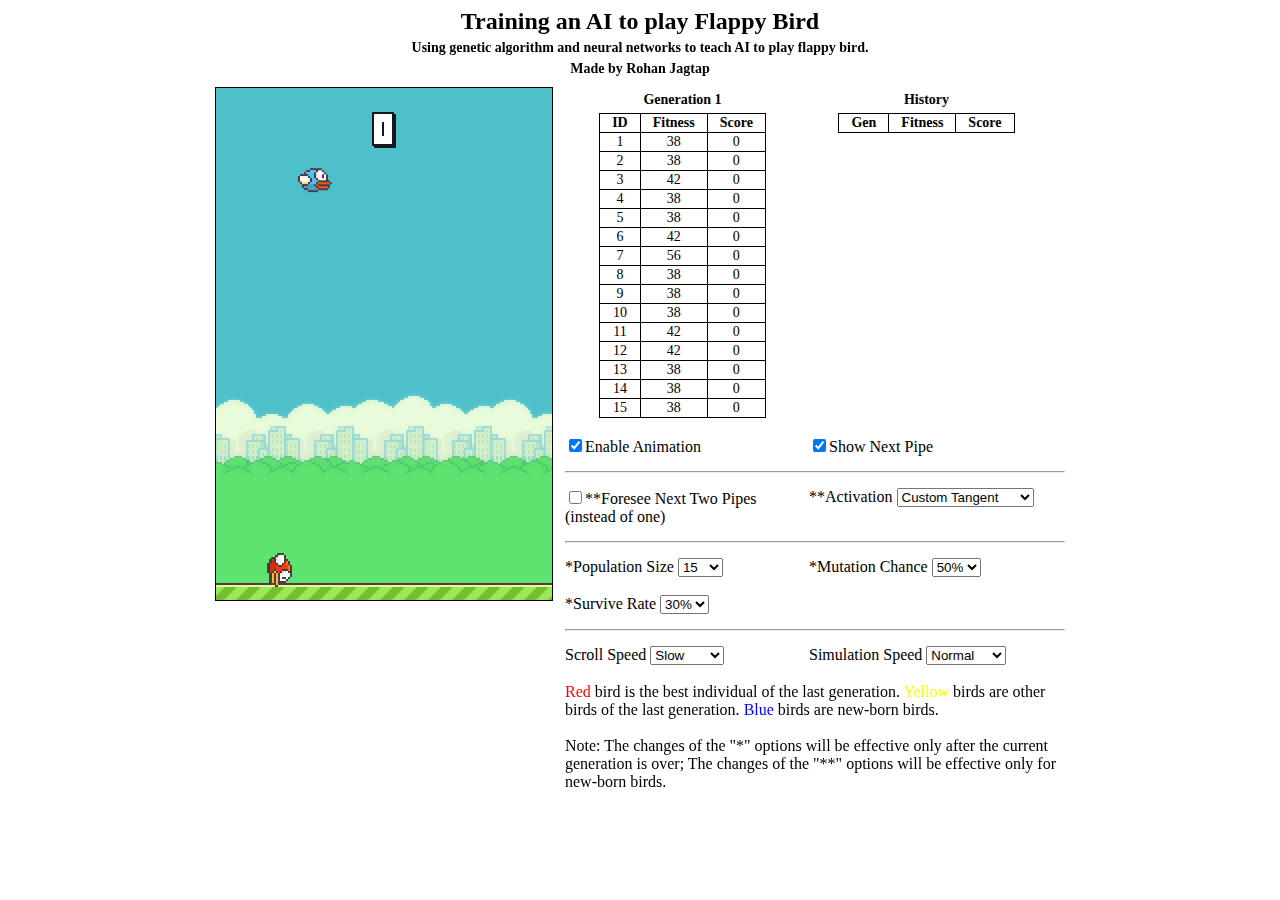
<file: Flappy Bird AI/index.html>
<!doctype html>
<html>
    <head>
        <title>AI Plays Flappy Bird</title>
        <link rel="stylesheet" href="css/flappy.css" type="text/css" />
        <script type="text/javascript" src="js/data.js"></script>
        <script type="text/javascript" src="js/network.js"></script>
        <script type="text/javascript" src="js/bird.js"></script>
        <script type="text/javascript" src="js/generation.js"></script>
        <script type="text/javascript" src="js/game.js"></script>
        <script type="text/javascript" src="js/dashboard.js"></script>
        <script type="text/javascript" src="js/animation.js"></script>
        <script type="text/javascript" src="js/image_manager.js"></script>
        <script type="text/javascript" src="js/main.js"></script>
    </head>
    <body>
        <div id="title">
            <h1>Training an AI to play Flappy Bird</h1>
            <h2>Using genetic algorithm and neural networks to teach AI to play flappy bird.</h3>
            <h2>Made by Rohan Jagtap</a></h2>
        </div>

        <div id="main-content">

            <div id="canvas-div">
                <canvas id="canvas" width="336" height="512"></canvas>
            </div>

            <div id="control-div">
                <div>
                    <h2>Generation <span id="generation-num">1</span></h2>
                    <div>
                        <table class="score-table">
                            <thead>
                                <th>ID</th>
                                <th>Fitness</th>
                                <th>Score</th>
                            </thead>
                            <tbody id="score">
                            </tbody>
                        </table>
                    </div>
                </div>

                <div>
                    <h2>History</h2>
                    <div id="history-div">
                        <table class="score-table">
                            <thead>
                                <th>Gen</th>
                                <th>Fitness</th>
                                <th>Score</th>
                            </thead>
                            <tbody id="history">
                            </tbody>
                        </table>
                    </div>
                </div>

                <div>
                    <br>
                    <input type="checkbox" id="enable-animation" />Enable Animation
                </div>

                <div>
                    <br>
                    <input type="checkbox" id="show-pipe" />Show Next Pipe
                </div>

                <hr>

                <div>
                    <input type="checkbox" id="see-two-pipe" />**Foresee Next Two Pipes (instead of one)
                </div>

                <div>

                    **Activation
                    <select id="activation-function">
                        <option value="custom">Custom Tangent</option>
                        <option value="arctan">Arctan</option>
                        <option value="hyperbolic">Hyperbolic Tangent</option>
                        <option value="sigmoid">Sigmoid</option>
                        <option value="relu">ReLu</option>
                    </select>

                </div>

                <hr>

                <div>
                    *Population Size
                    <select id="pop-size">
                        <option value="15">15</option>
                        <option value="30">30</option>
                        <option value="50">50</option>
                        <option value="70">70</option>
                        <option value="100">100</option>
                    </select><br><br>
                    *Survive Rate
                    <select id="survive-rate">
                        <option value="0.05">5%</option>
                        <option value="0.1">10%</option>
                        <option value="0.15">15%</option>
                        <option value="0.2">20%</option>
                        <option value="0.3">30%</option>
                        <option value="0.4">40%</option>
                        <option value="0.5">50%</option>
                    </select>
                </div>

                <div>
                    *Mutation Chance
                    <select id="mutate-chance">
                        <option value="0.01">1%</option>
                        <option value="0.05">5%</option>
                        <option value="0.1">10%</option>
                        <option value="0.2">20%</option>
                        <option value="0.3">30%</option>
                        <option value="0.4">40%</option>
                        <option value="0.5">50%</option>
                        <option value="0.6">60%</option>
                        <option value="0.7">70%</option>
                    </select><br><br>
                </div>

                <hr>

                <div>
                    Scroll Speed
                    <select id="scroll-speed">
                        <option value="2">Slow</option>
                        <option value="2.5">Normal</option>
                        <option value="3">Fast</option>
                        <option value="3.5">Very fast</option>
                        <option value="10">Extreme</option>
                    </select>
                </div>

                <div>
                    Simulation Speed
                    <select id="sim-speed">
                        <option value="40">Very slow</option>
                        <option value="24">Slow</option>
                        <option value="12">Normal</option>
                        <option value="7">Fast</option>
                        <option value="0">Very fast</option>
                    </select>
                </div class="info-text">

                <br><br>
                <span class="red">Red</span> bird is the best individual of the last generation. <span class="yellow">Yellow</span> birds are other birds of the last generation. <span class="blue">Blue</span> birds are new-born birds.
                <br><br>
                Note: The changes of the "*" options will be effective only after the current generation is over; The changes of the "**" options will be effective only for new-born birds.

            </div>

        </div>
    </body>
</html>
</file>
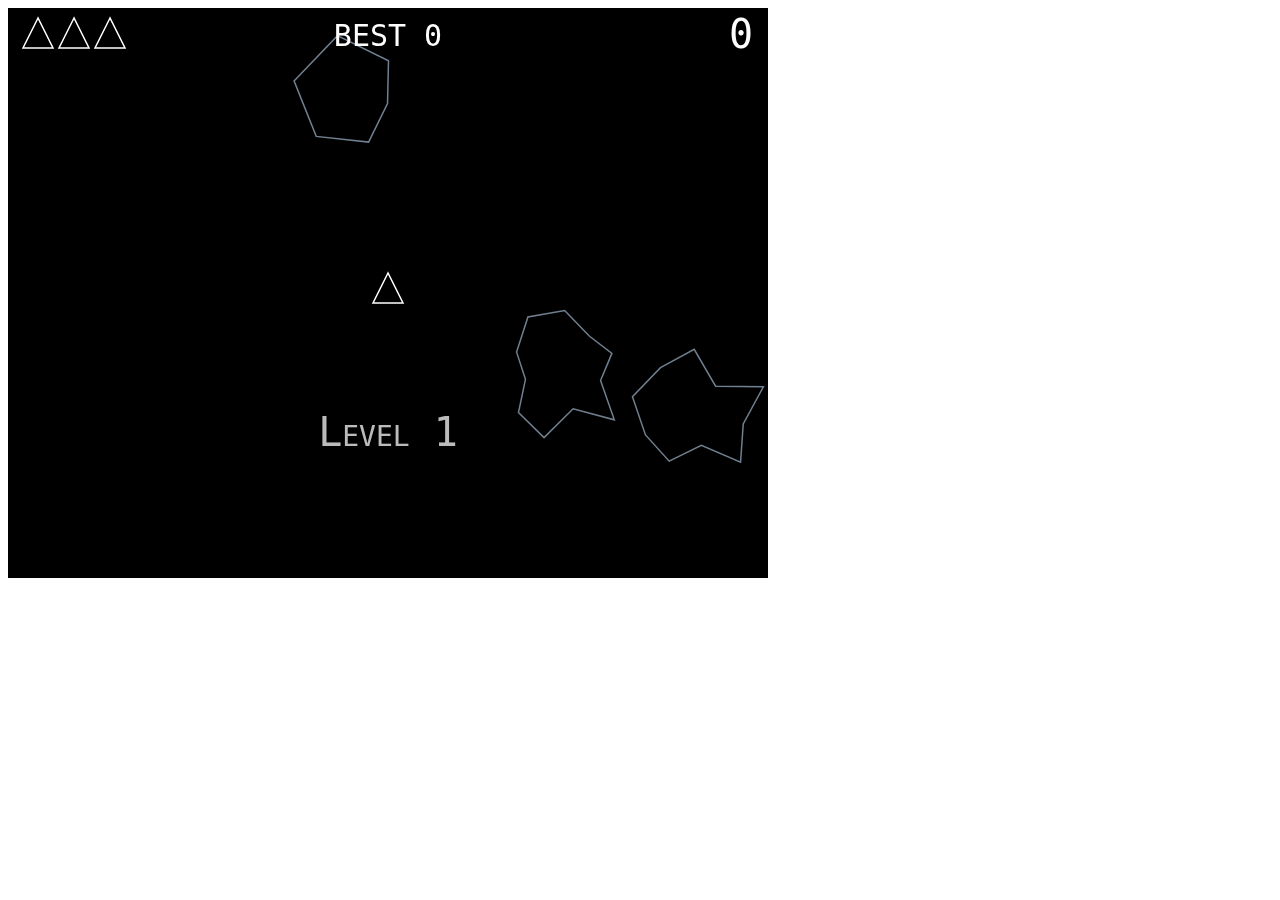
<file: Neural Network Asteroid/javascript-asteroids-07-sounds.html>
<!DOCTYPE html>
<html>

<head>
    <meta charset="UTF-8">
    <title>Asteroids</title>
    <style></style>
</head>

<body>
    <canvas id="gameCanvas" width="760" height="570"></canvas>
    <script>
        const FPS = 30; // frames per second
        const FRICTION = 0.7; // friction coefficient of space (0 = no friction, 1 = lots of friction)
        const GAME_LIVES = 3; // starting number of lives
        const LASER_DIST = 0.6; // max distance laser can travel as fraction of screen width
        const LASER_EXPLODE_DUR = 0.1; // duration of the lasers' explosion in seconds
        const LASER_MAX = 10; // maximum number of lasers on screen at once
        const LASER_SPD = 500; // speed of lasers in pixels per second
        const ROID_JAG = 0.4; // jaggedness of the asteroids (0 = none, 1 = lots)
        const ROID_PTS_LGE = 20; // points scored for a large asteroid
        const ROID_PTS_MED = 50; // points scored for a medium asteroid
        const ROID_PTS_SML = 100; // points scored for a small asteroid
        const ROID_NUM = 3; // starting number of asteroids
        const ROID_SIZE = 100; // starting size of asteroids in pixels
        const ROID_SPD = 50; // max starting speed of asteroids in pixels per second
        const ROID_VERT = 10; // average number of vertices on each asteroid
        const SAVE_KEY_SCORE = "highscore"; // save key for local storage of high score
        const SHIP_BLINK_DUR = 0.1; // duration in seconds of a single blink during ship's invisibility
        const SHIP_EXPLODE_DUR = 0.3; // duration of the ship's explosion in seconds
        const SHIP_INV_DUR = 3; // duration of the ship's invisibility in seconds
        const SHIP_SIZE = 30; // ship height in pixels
        const SHIP_THRUST = 5; // acceleration of the ship in pixels per second per second
        const SHIP_TURN_SPD = 360; // turn speed in degrees per second
        const SHOW_BOUNDING = false; // show or hide collision bounding
        const SHOW_CENTRE_DOT = false; // show or hide ship's centre dot
        const MUSIC_ON = true;
        const SOUND_ON = true;
        const TEXT_FADE_TIME = 2.5; // text fade time in seconds
        const TEXT_SIZE = 40; // text font height in pixels

        /** @type {HTMLCanvasElement} */
        var canv = document.getElementById("gameCanvas");
        var ctx = canv.getContext("2d");

        // set up sound effects
        var fxExplode = new Sound("sounds/explode.m4a");
        var fxHit = new Sound("sounds/hit.m4a", 5);
        var fxLaser = new Sound("sounds/laser.m4a", 5, 0.5);
        var fxThrust = new Sound("sounds/thrust.m4a");
        
        // set up the music
        var music = new Music("sounds/music-low.m4a", "sounds/music-high.m4a");
        var roidsLeft, roidsTotal;

        // set up the game parameters
        var level, lives, roids, score, scoreHigh, ship, text, textAlpha;
        newGame();

        // set up event handlers
        document.addEventListener("keydown", keyDown);
        document.addEventListener("keyup", keyUp);

        // set up the game loop
        setInterval(update, 1000 / FPS);

        function createAsteroidBelt() {
            roids = [];
            roidsTotal = (ROID_NUM + level) * 7;
            roidsLeft = roidsTotal;
            var x, y;
            for (var i = 0; i < ROID_NUM + level; i++) {
                // random asteroid location (not touching spaceship)
                do {
                    x = Math.floor(Math.random() * canv.width);
                    y = Math.floor(Math.random() * canv.height);
                } while (distBetweenPoints(ship.x, ship.y, x, y) < ROID_SIZE * 2 + ship.r);
                roids.push(newAsteroid(x, y, Math.ceil(ROID_SIZE / 2)));
            }
        }

        function destroyAsteroid(index) {
            var x = roids[index].x;
            var y = roids[index].y;
            var r = roids[index].r;

            // split the asteroid in two if necessary
            if (r == Math.ceil(ROID_SIZE / 2)) { // large asteroid
                roids.push(newAsteroid(x, y, Math.ceil(ROID_SIZE / 4)));
                roids.push(newAsteroid(x, y, Math.ceil(ROID_SIZE / 4)));
                score += ROID_PTS_LGE;
            } else if (r == Math.ceil(ROID_SIZE / 4)) { // medium asteroid
                roids.push(newAsteroid(x, y, Math.ceil(ROID_SIZE / 8)));
                roids.push(newAsteroid(x, y, Math.ceil(ROID_SIZE / 8)));
                score += ROID_PTS_MED;
            } else {
                score += ROID_PTS_SML;
            }

            // check high score
            if (score > scoreHigh) {
                scoreHigh = score;
                localStorage.setItem(SAVE_KEY_SCORE, scoreHigh);
            }

            // destroy the asteroid
            roids.splice(index, 1);
            fxHit.play();

            // calculate the ratio of remaining asteroids to determine music tempo
            roidsLeft--;
            music.setAsteroidRatio(roidsLeft / roidsTotal);

            // new level when no more asteroids
            if (roids.length == 0) {
                level++;
                newLevel();
            }
        }

        function distBetweenPoints(x1, y1, x2, y2) {
            return Math.sqrt(Math.pow(x2 - x1, 2) + Math.pow(y2 - y1, 2));
        }

        function drawShip(x, y, a, colour = "white") {
            ctx.strokeStyle = colour;
            ctx.lineWidth = SHIP_SIZE / 20;
            ctx.beginPath();
            ctx.moveTo( // nose of the ship
                x + 4 / 3 * ship.r * Math.cos(a),
                y - 4 / 3 * ship.r * Math.sin(a)
            );
            ctx.lineTo( // rear left
                x - ship.r * (2 / 3 * Math.cos(a) + Math.sin(a)),
                y + ship.r * (2 / 3 * Math.sin(a) - Math.cos(a))
            );
            ctx.lineTo( // rear right
                x - ship.r * (2 / 3 * Math.cos(a) - Math.sin(a)),
                y + ship.r * (2 / 3 * Math.sin(a) + Math.cos(a))
            );
            ctx.closePath();
            ctx.stroke();
        }

        function explodeShip() {
            ship.explodeTime = Math.ceil(SHIP_EXPLODE_DUR * FPS);
            fxExplode.play();
        }

        function gameOver() {
            ship.dead = true;
            text = "Game Over";
            textAlpha = 1.0;
        }

        function keyDown(/** @type {KeyboardEvent} */ ev) {

            if (ship.dead) {
                return;
            }

            switch(ev.keyCode) {
                case 32: // space bar (shoot laser)
                    shootLaser();
                    break;
                case 37: // left arrow (rotate ship left)
                    ship.rot = SHIP_TURN_SPD / 180 * Math.PI / FPS;
                    break;
                case 38: // up arrow (thrust the ship forward)
                    ship.thrusting = true;
                    break;
                case 39: // right arrow (rotate ship right)
                    ship.rot = -SHIP_TURN_SPD / 180 * Math.PI / FPS;
                    break;
            }
        }

        function keyUp(/** @type {KeyboardEvent} */ ev) {

            if (ship.dead) {
                return;
            }

            switch(ev.keyCode) {
                case 32: // space bar (allow shooting again)
                    ship.canShoot = true;
                    break;
                case 37: // left arrow (stop rotating left)
                    ship.rot = 0;
                    break;
                case 38: // up arrow (stop thrusting)
                    ship.thrusting = false;
                    break;
                case 39: // right arrow (stop rotating right)
                    ship.rot = 0;
                    break;
            }
        }

        function newAsteroid(x, y, r) {
            var lvlMult = 1 + 0.1 * level;
            var roid = {
                x: x,
                y: y,
                xv: Math.random() * ROID_SPD * lvlMult / FPS * (Math.random() < 0.5 ? 1 : -1),
                yv: Math.random() * ROID_SPD * lvlMult / FPS * (Math.random() < 0.5 ? 1 : -1),
                a: Math.random() * Math.PI * 2, // in radians
                r: r,
                offs: [],
                vert: Math.floor(Math.random() * (ROID_VERT + 1) + ROID_VERT / 2)
            };

            // populate the offsets array
            for (var i = 0; i < roid.vert; i++) {
                roid.offs.push(Math.random() * ROID_JAG * 2 + 1 - ROID_JAG);
            }

            return roid;
        }

        function newGame() {
            level = 0;
            lives = GAME_LIVES;
            score = 0;
            ship = newShip();

            // get the high score from local storage
            var scoreStr = localStorage.getItem(SAVE_KEY_SCORE);
            if (scoreStr == null) {
                scoreHigh = 0;
            } else {
                scoreHigh = parseInt(scoreStr);
            }

            newLevel();
        }

        function newLevel() {
            music.setAsteroidRatio(1);
            text = "Level " + (level + 1);
            textAlpha = 1.0;
            createAsteroidBelt();
        }

        function newShip() {
            return {
                x: canv.width / 2,
                y: canv.height / 2,
                a: 90 / 180 * Math.PI, // convert to radians
                r: SHIP_SIZE / 2,
                blinkNum: Math.ceil(SHIP_INV_DUR / SHIP_BLINK_DUR),
                blinkTime: Math.ceil(SHIP_BLINK_DUR * FPS),
                canShoot: true,
                dead: false,
                explodeTime: 0,
                lasers: [],
                rot: 0,
                thrusting: false,
                thrust: {
                    x: 0,
                    y: 0
                }
            }
        }

        function shootLaser() {
            // create the laser object
            if (ship.canShoot && ship.lasers.length < LASER_MAX) {
                ship.lasers.push({ // from the nose of the ship
                    x: ship.x + 4 / 3 * ship.r * Math.cos(ship.a),
                    y: ship.y - 4 / 3 * ship.r * Math.sin(ship.a),
                    xv: LASER_SPD * Math.cos(ship.a) / FPS,
                    yv: -LASER_SPD * Math.sin(ship.a) / FPS,
                    dist: 0,
                    explodeTime: 0
                });
                fxLaser.play();
            }

            // prevent further shooting
            ship.canShoot = false;
        }

        function Music(srcLow, srcHigh) {
            this.soundLow = new Audio(srcLow);
            this.soundHigh = new Audio(srcHigh);
            this.low = true;
            this.tempo = 1.0; // seconds per beat
            this.beatTime = 0; // frames left until next beat

            this.play = function() {
                if (MUSIC_ON) {
                    if (this.low) {
                        this.soundLow.play();
                    } else {
                        this.soundHigh.play();
                    }
                    this.low = !this.low;
                }
            }

            this.setAsteroidRatio = function(ratio) {
                this.tempo = 1.0 - 0.75 * (1.0 - ratio);
            }

            this.tick = function() {
                if (this.beatTime == 0) {
                    this.play();
                    this.beatTime = Math.ceil(this.tempo * FPS);
                } else {
                    this.beatTime--;
                }
            }
        }

        function Sound(src, maxStreams = 1, vol = 1.0) {
            this.streamNum = 0;
            this.streams = [];
            for (var i = 0; i < maxStreams; i++) {
                this.streams.push(new Audio(src));
                this.streams[i].volume = vol;
            }

            this.play = function() {
                if (SOUND_ON) {
                    this.streamNum = (this.streamNum + 1) % maxStreams;
                    this.streams[this.streamNum].play();
                }
            }

            this.stop = function() {
                this.streams[this.streamNum].pause();
                this.streams[this.streamNum].currentTime = 0;
            }
        }

        function update() {
            var blinkOn = ship.blinkNum % 2 == 0;
            var exploding = ship.explodeTime > 0;

            // tick the music
            music.tick();

            // draw space
            ctx.fillStyle = "black";
            ctx.fillRect(0, 0, canv.width, canv.height);

            // draw the asteroids
            var a, r, x, y, offs, vert;
            for (var i = 0; i < roids.length; i++) {
                ctx.strokeStyle = "slategrey";
                ctx.lineWidth = SHIP_SIZE / 20;

                // get the asteroid properties
                a = roids[i].a;
                r = roids[i].r;
                x = roids[i].x;
                y = roids[i].y;
                offs = roids[i].offs;
                vert = roids[i].vert;
                
                // draw the path
                ctx.beginPath();
                ctx.moveTo(
                    x + r * offs[0] * Math.cos(a),
                    y + r * offs[0] * Math.sin(a)
                );

                // draw the polygon
                for (var j = 1; j < vert; j++) {
                    ctx.lineTo(
                        x + r * offs[j] * Math.cos(a + j * Math.PI * 2 / vert),
                        y + r * offs[j] * Math.sin(a + j * Math.PI * 2 / vert)
                    );
                }
                ctx.closePath();
                ctx.stroke();

                // show asteroid's collision circle
                if (SHOW_BOUNDING) {
                    ctx.strokeStyle = "lime";
                    ctx.beginPath();
                    ctx.arc(x, y, r, 0, Math.PI * 2, false);
                    ctx.stroke();
                }
            }
            
            // thrust the ship
            if (ship.thrusting && !ship.dead) {
                ship.thrust.x += SHIP_THRUST * Math.cos(ship.a) / FPS;
                ship.thrust.y -= SHIP_THRUST * Math.sin(ship.a) / FPS;
                fxThrust.play();

                // draw the thruster
                if (!exploding && blinkOn) {
                    ctx.fillStyle = "red";
                    ctx.strokeStyle = "yellow";
                    ctx.lineWidth = SHIP_SIZE / 10;
                    ctx.beginPath();
                    ctx.moveTo( // rear left
                        ship.x - ship.r * (2 / 3 * Math.cos(ship.a) + 0.5 * Math.sin(ship.a)),
                        ship.y + ship.r * (2 / 3 * Math.sin(ship.a) - 0.5 * Math.cos(ship.a))
                    );
                    ctx.lineTo( // rear centre (behind the ship)
                        ship.x - ship.r * 5 / 3 * Math.cos(ship.a),
                        ship.y + ship.r * 5 / 3 * Math.sin(ship.a)
                    );
                    ctx.lineTo( // rear right
                        ship.x - ship.r * (2 / 3 * Math.cos(ship.a) - 0.5 * Math.sin(ship.a)),
                        ship.y + ship.r * (2 / 3 * Math.sin(ship.a) + 0.5 * Math.cos(ship.a))
                    );
                    ctx.closePath();
                    ctx.fill();
                    ctx.stroke();
                }
            } else {
                // apply friction (slow the ship down when not thrusting)
                ship.thrust.x -= FRICTION * ship.thrust.x / FPS;
                ship.thrust.y -= FRICTION * ship.thrust.y / FPS;
                fxThrust.stop();
            }
            
            // draw the triangular ship
            if (!exploding) {
                if (blinkOn && !ship.dead) {
                    drawShip(ship.x, ship.y, ship.a);
                }

                // handle blinking
                if (ship.blinkNum > 0) {

                    // reduce the blink time
                    ship.blinkTime--;

                    // reduce the blink num
                    if (ship.blinkTime == 0) {
                        ship.blinkTime = Math.ceil(SHIP_BLINK_DUR * FPS);
                        ship.blinkNum--;
                    }
                }
            } else {
                // draw the explosion (concentric circles of different colours)
                ctx.fillStyle = "darkred";
                ctx.beginPath();
                ctx.arc(ship.x, ship.y, ship.r * 1.7, 0, Math.PI * 2, false);
                ctx.fill();
                ctx.fillStyle = "red";
                ctx.beginPath();
                ctx.arc(ship.x, ship.y, ship.r * 1.4, 0, Math.PI * 2, false);
                ctx.fill();
                ctx.fillStyle = "orange";
                ctx.beginPath();
                ctx.arc(ship.x, ship.y, ship.r * 1.1, 0, Math.PI * 2, false);
                ctx.fill();
                ctx.fillStyle = "yellow";
                ctx.beginPath();
                ctx.arc(ship.x, ship.y, ship.r * 0.8, 0, Math.PI * 2, false);
                ctx.fill();
                ctx.fillStyle = "white";
                ctx.beginPath();
                ctx.arc(ship.x, ship.y, ship.r * 0.5, 0, Math.PI * 2, false);
                ctx.fill();
            }

            // show ship's collision circle
            if (SHOW_BOUNDING) {
                ctx.strokeStyle = "lime";
                ctx.beginPath();
                ctx.arc(ship.x, ship.y, ship.r, 0, Math.PI * 2, false);
                ctx.stroke();
            }
            
            // show ship's centre dot
            if (SHOW_CENTRE_DOT) {
                ctx.fillStyle = "red";
                ctx.fillRect(ship.x - 1, ship.y - 1, 2, 2);
            }

            // draw the lasers
            for (var i = 0; i < ship.lasers.length; i++) {
                if (ship.lasers[i].explodeTime == 0) {
                    ctx.fillStyle = "salmon";
                    ctx.beginPath();
                    ctx.arc(ship.lasers[i].x, ship.lasers[i].y, SHIP_SIZE / 15, 0, Math.PI * 2, false);
                    ctx.fill();
                } else {
                    // draw the eplosion
                    ctx.fillStyle = "orangered";
                    ctx.beginPath();
                    ctx.arc(ship.lasers[i].x, ship.lasers[i].y, ship.r * 0.75, 0, Math.PI * 2, false);
                    ctx.fill();
                    ctx.fillStyle = "salmon";
                    ctx.beginPath();
                    ctx.arc(ship.lasers[i].x, ship.lasers[i].y, ship.r * 0.5, 0, Math.PI * 2, false);
                    ctx.fill();
                    ctx.fillStyle = "pink";
                    ctx.beginPath();
                    ctx.arc(ship.lasers[i].x, ship.lasers[i].y, ship.r * 0.25, 0, Math.PI * 2, false);
                    ctx.fill();
                }
            }

            // draw the game text
            if (textAlpha >= 0) {
                ctx.textAlign = "center";
                ctx.textBaseline = "middle";
                ctx.fillStyle = "rgba(255, 255, 255, " + textAlpha + ")";
                ctx.font = "small-caps " + TEXT_SIZE + "px dejavu sans mono";
                ctx.fillText(text, canv.width / 2, canv.height * 0.75);
                textAlpha -= (1.0 / TEXT_FADE_TIME / FPS);
            } else if (ship.dead) {
                // after "game over" fades, start a new game
                newGame();
            }

            // draw the lives
            var lifeColour;
            for (var i = 0; i < lives; i++) {
                lifeColour = exploding && i == lives - 1 ? "red" : "white";
                drawShip(SHIP_SIZE + i * SHIP_SIZE * 1.2, SHIP_SIZE, 0.5 * Math.PI, lifeColour);
            }

            // draw the score
            ctx.textAlign = "right";
            ctx.textBaseline = "middle";
            ctx.fillStyle = "white";
            ctx.font = TEXT_SIZE + "px dejavu sans mono";
            ctx.fillText(score, canv.width - SHIP_SIZE / 2, SHIP_SIZE);

            // draw the high score
            ctx.textAlign = "center";
            ctx.textBaseline = "middle";
            ctx.fillStyle = "white";
            ctx.font = (TEXT_SIZE * 0.75) + "px dejavu sans mono";
            ctx.fillText("BEST " + scoreHigh, canv.width / 2, SHIP_SIZE);

            // detect laser hits on asteroids
            var ax, ay, ar, lx, ly;
            for (var i = roids.length - 1; i >= 0; i--) {

                // grab the asteroid properties
                ax = roids[i].x;
                ay = roids[i].y;
                ar = roids[i].r;

                // loop over the lasers
                for (var j = ship.lasers.length - 1; j >= 0; j--) {

                    // grab the laser properties
                    lx = ship.lasers[j].x;
                    ly = ship.lasers[j].y;

                    // detect hits
                    if (ship.lasers[j].explodeTime == 0 && distBetweenPoints(ax, ay, lx, ly) < ar) {

                        // destroy the asteroid and activate the laser explosion
                        destroyAsteroid(i);
                        ship.lasers[j].explodeTime = Math.ceil(LASER_EXPLODE_DUR * FPS);
                        break;
                    }
                }
            }

            // check for asteroid collisions (when not exploding)
            if (!exploding) {

                // only check when not blinking
                if (ship.blinkNum == 0 && !ship.dead) {
                    for (var i = 0; i < roids.length; i++) {
                        if (distBetweenPoints(ship.x, ship.y, roids[i].x, roids[i].y) < ship.r + roids[i].r) {
                            explodeShip();
                            destroyAsteroid(i);
                            break;
                        }
                    }
                }

                // rotate the ship
                ship.a += ship.rot;

                // move the ship
                ship.x += ship.thrust.x;
                ship.y += ship.thrust.y;
            } else {
                // reduce the explode time
                ship.explodeTime--;

                // reset the ship after the explosion has finished
                if (ship.explodeTime == 0) {
                    lives--;
                    if (lives == 0) {
                        gameOver();
                    } else {
                        ship = newShip();
                    }
                }
            }

            // handle edge of screen
            if (ship.x < 0 - ship.r) {
                ship.x = canv.width + ship.r;
            } else if (ship.x > canv.width + ship.r) {
                ship.x = 0 - ship.r;
            }
            if (ship.y < 0 - ship.r) {
                ship.y = canv.height + ship.r;
            } else if (ship.y > canv.height + ship.r) {
                ship.y = 0 - ship.r;
            }

            // move the lasers
            for (var i = ship.lasers.length - 1; i >= 0; i--) {
                
                // check distance travelled
                if (ship.lasers[i].dist > LASER_DIST * canv.width) {
                    ship.lasers.splice(i, 1);
                    continue;
                }

                // handle the explosion
                if (ship.lasers[i].explodeTime > 0) {
                    ship.lasers[i].explodeTime--;

                    // destroy the laser after the duration is up
                    if (ship.lasers[i].explodeTime == 0) {
                        ship.lasers.splice(i, 1);
                        continue;
                    }
                } else {
                    // move the laser
                    ship.lasers[i].x += ship.lasers[i].xv;
                    ship.lasers[i].y += ship.lasers[i].yv;

                    // calculate the distance travelled
                    ship.lasers[i].dist += Math.sqrt(Math.pow(ship.lasers[i].xv, 2) + Math.pow(ship.lasers[i].yv, 2));
                }

                // handle edge of screen
                if (ship.lasers[i].x < 0) {
                    ship.lasers[i].x = canv.width;
                } else if (ship.lasers[i].x > canv.width) {
                    ship.lasers[i].x = 0;
                }
                if (ship.lasers[i].y < 0) {
                    ship.lasers[i].y = canv.height;
                } else if (ship.lasers[i].y > canv.height) {
                    ship.lasers[i].y = 0;
                }
            }

            // move the asteroids
            for (var i = 0; i < roids.length; i++) {
                roids[i].x += roids[i].xv;
                roids[i].y += roids[i].yv;

                // handle asteroid edge of screen
                if (roids[i].x < 0 - roids[i].r) {
                    roids[i].x = canv.width + roids[i].r;
                } else if (roids[i].x > canv.width + roids[i].r) {
                    roids[i].x = 0 - roids[i].r
                }
                if (roids[i].y < 0 - roids[i].r) {
                    roids[i].y = canv.height + roids[i].r;
                } else if (roids[i].y > canv.height + roids[i].r) {
                    roids[i].y = 0 - roids[i].r
                }
            }
        }
    </script>
</body>

</html>
</file>
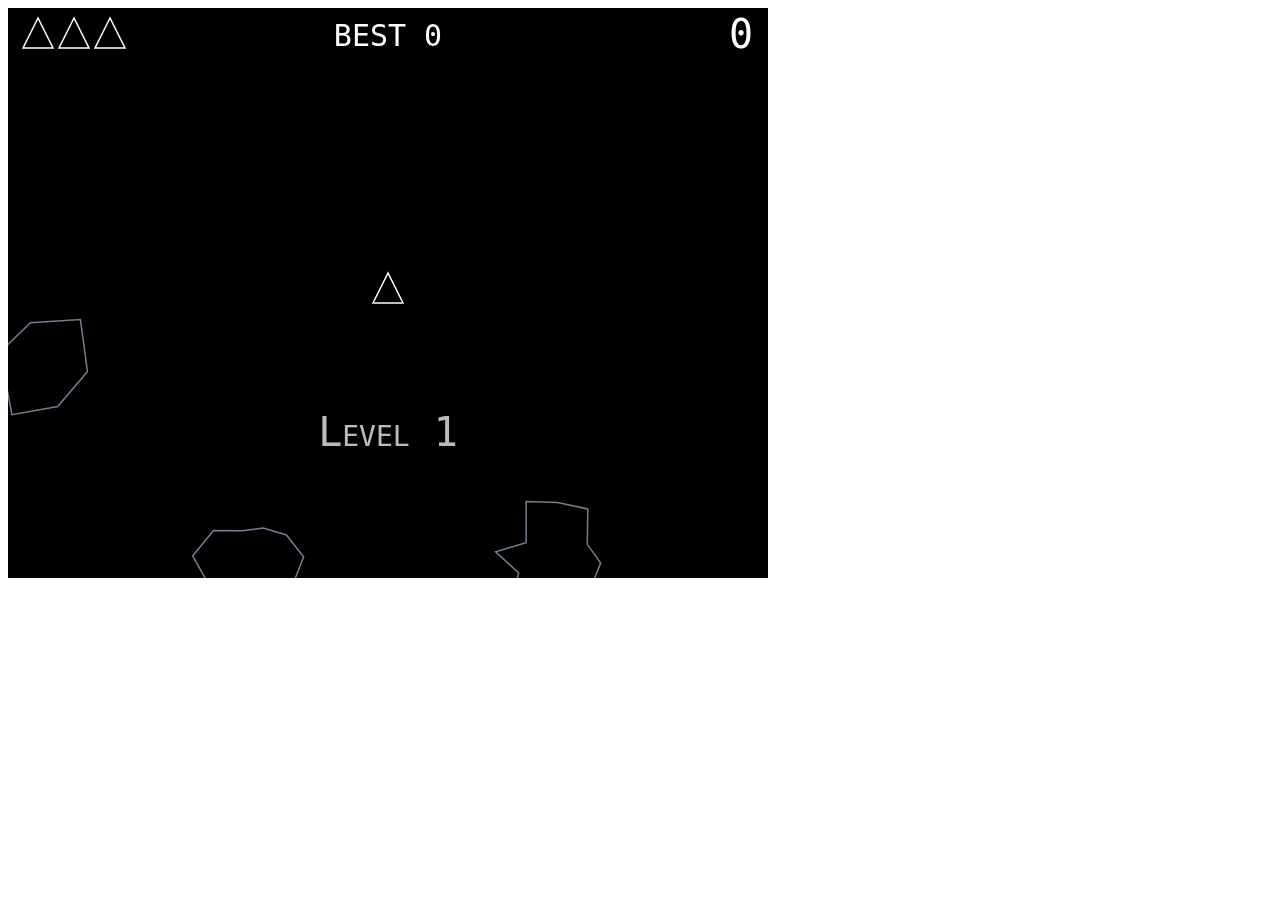
<file: Neural Network Asteroid/js-asteroids-automation-01-matrices.html>
<!DOCTYPE html>
<html>

<head>
    <meta charset="UTF-8">
    <title>Asteroids</title>
    <style></style>
    <script type="text/javascript" src="./neural-network-01-matrices.js"></script>
</head>

<body>
    <canvas id="gameCanvas" width="760" height="570"></canvas>
    <script>
        const FPS = 30; // frames per second
        const FRICTION = 0.7; // friction coefficient of space (0 = no friction, 1 = lots of friction)
        const GAME_LIVES = 3; // starting number of lives
        const LASER_DIST = 0.6; // max distance laser can travel as fraction of screen width
        const LASER_EXPLODE_DUR = 0.1; // duration of the lasers' explosion in seconds
        const LASER_MAX = 10; // maximum number of lasers on screen at once
        const LASER_SPD = 500; // speed of lasers in pixels per second
        const ROID_JAG = 0.4; // jaggedness of the asteroids (0 = none, 1 = lots)
        const ROID_PTS_LGE = 20; // points scored for a large asteroid
        const ROID_PTS_MED = 50; // points scored for a medium asteroid
        const ROID_PTS_SML = 100; // points scored for a small asteroid
        const ROID_NUM = 3; // starting number of asteroids
        const ROID_SIZE = 100; // starting size of asteroids in pixels
        const ROID_SPD = 50; // max starting speed of asteroids in pixels per second
        const ROID_VERT = 10; // average number of vertices on each asteroid
        const SAVE_KEY_SCORE = "highscore"; // save key for local storage of high score
        const SHIP_BLINK_DUR = 0.1; // duration in seconds of a single blink during ship's invisibility
        const SHIP_EXPLODE_DUR = 0.3; // duration of the ship's explosion in seconds
        const SHIP_INV_DUR = 3; // duration of the ship's invisibility in seconds
        const SHIP_SIZE = 30; // ship height in pixels
        const SHIP_THRUST = 5; // acceleration of the ship in pixels per second per second
        const SHIP_TURN_SPD = 360; // turn speed in degrees per second
        const TEXT_FADE_TIME = 2.5; // text fade time in seconds
        const TEXT_SIZE = 40; // text font height in pixels

        // developer flags
        const AUTOMATION_ON = true;
        const MUSIC_ON = false;
        const SOUND_ON = false;
        const SHOW_BOUNDING = false; // show or hide collision bounding
        const SHOW_CENTRE_DOT = false; // show or hide ship's centre dot

        /** @type {HTMLCanvasElement} */
        var canv = document.getElementById("gameCanvas");
        var ctx = canv.getContext("2d");

        // set up sound effects
        var fxExplode = new Sound("sounds/explode.m4a");
        var fxHit = new Sound("sounds/hit.m4a", 5);
        var fxLaser = new Sound("sounds/laser.m4a", 5, 0.5);
        var fxThrust = new Sound("sounds/thrust.m4a");
        
        // set up the music
        var music = new Music("sounds/music-low.m4a", "sounds/music-high.m4a");
        var roidsLeft, roidsTotal;

        // set up the game parameters
        var level, lives, roids, score, scoreHigh, ship, text, textAlpha;
        newGame();

        // set up the neural network
        if (AUTOMATION_ON) {
            // TODO neural network

            let m0 = new Matrix(2, 3, [
                [2, 1, -1],
                [4, 3, 0]
            ]);
            let m1 = new Matrix(2, 3, [
                [0, 1, -1],
                [2, -3, 0]
            ]);
            let m2 = new Matrix(2, 2, [
                [1, -1],
                [3, 0]
            ]);
            console.table(m1.data);
            console.table(Matrix.transpose(m1).data);
        }

        // set up event handlers
        document.addEventListener("keydown", keyDown);
        document.addEventListener("keyup", keyUp);

        // set up the game loop
        setInterval(update, 1000 / FPS);

        function createAsteroidBelt() {
            roids = [];
            roidsTotal = (ROID_NUM + level) * 7;
            roidsLeft = roidsTotal;
            var x, y;
            for (var i = 0; i < ROID_NUM + level; i++) {
                // random asteroid location (not touching spaceship)
                do {
                    x = Math.floor(Math.random() * canv.width);
                    y = Math.floor(Math.random() * canv.height);
                } while (distBetweenPoints(ship.x, ship.y, x, y) < ROID_SIZE * 2 + ship.r);
                roids.push(newAsteroid(x, y, Math.ceil(ROID_SIZE / 2)));
            }
        }

        function destroyAsteroid(index) {
            var x = roids[index].x;
            var y = roids[index].y;
            var r = roids[index].r;

            // split the asteroid in two if necessary
            if (r == Math.ceil(ROID_SIZE / 2)) { // large asteroid
                roids.push(newAsteroid(x, y, Math.ceil(ROID_SIZE / 4)));
                roids.push(newAsteroid(x, y, Math.ceil(ROID_SIZE / 4)));
                score += ROID_PTS_LGE;
            } else if (r == Math.ceil(ROID_SIZE / 4)) { // medium asteroid
                roids.push(newAsteroid(x, y, Math.ceil(ROID_SIZE / 8)));
                roids.push(newAsteroid(x, y, Math.ceil(ROID_SIZE / 8)));
                score += ROID_PTS_MED;
            } else {
                score += ROID_PTS_SML;
            }

            // check high score
            if (score > scoreHigh) {
                scoreHigh = score;
                localStorage.setItem(SAVE_KEY_SCORE, scoreHigh);
            }

            // destroy the asteroid
            roids.splice(index, 1);
            fxHit.play();

            // calculate the ratio of remaining asteroids to determine music tempo
            roidsLeft--;
            music.setAsteroidRatio(roidsLeft / roidsTotal);

            // new level when no more asteroids
            if (roids.length == 0) {
                level++;
                newLevel();
            }
        }

        function distBetweenPoints(x1, y1, x2, y2) {
            return Math.sqrt(Math.pow(x2 - x1, 2) + Math.pow(y2 - y1, 2));
        }

        function drawShip(x, y, a, colour = "white") {
            ctx.strokeStyle = colour;
            ctx.lineWidth = SHIP_SIZE / 20;
            ctx.beginPath();
            ctx.moveTo( // nose of the ship
                x + 4 / 3 * ship.r * Math.cos(a),
                y - 4 / 3 * ship.r * Math.sin(a)
            );
            ctx.lineTo( // rear left
                x - ship.r * (2 / 3 * Math.cos(a) + Math.sin(a)),
                y + ship.r * (2 / 3 * Math.sin(a) - Math.cos(a))
            );
            ctx.lineTo( // rear right
                x - ship.r * (2 / 3 * Math.cos(a) - Math.sin(a)),
                y + ship.r * (2 / 3 * Math.sin(a) + Math.cos(a))
            );
            ctx.closePath();
            ctx.stroke();
        }

        function explodeShip() {
            ship.explodeTime = Math.ceil(SHIP_EXPLODE_DUR * FPS);
            fxExplode.play();
        }

        function gameOver() {
            ship.dead = true;
            text = "Game Over";
            textAlpha = 1.0;
        }

        function keyDown(/** @type {KeyboardEvent} */ ev) {

            if (ship.dead || AUTOMATION_ON) {
                return;
            }

            switch(ev.keyCode) {
                case 32: // space bar (shoot laser)
                    shootLaser();
                    break;
                case 37: // left arrow (rotate ship left)
                    ship.rot = SHIP_TURN_SPD / 180 * Math.PI / FPS;
                    break;
                case 38: // up arrow (thrust the ship forward)
                    ship.thrusting = true;
                    break;
                case 39: // right arrow (rotate ship right)
                    ship.rot = -SHIP_TURN_SPD / 180 * Math.PI / FPS;
                    break;
            }
        }

        function keyUp(/** @type {KeyboardEvent} */ ev) {

            if (ship.dead || AUTOMATION_ON) {
                return;
            }

            switch(ev.keyCode) {
                case 32: // space bar (allow shooting again)
                    ship.canShoot = true;
                    break;
                case 37: // left arrow (stop rotating left)
                    ship.rot = 0;
                    break;
                case 38: // up arrow (stop thrusting)
                    ship.thrusting = false;
                    break;
                case 39: // right arrow (stop rotating right)
                    ship.rot = 0;
                    break;
            }
        }

        function newAsteroid(x, y, r) {
            var lvlMult = 1 + 0.1 * level;
            var roid = {
                x: x,
                y: y,
                xv: Math.random() * ROID_SPD * lvlMult / FPS * (Math.random() < 0.5 ? 1 : -1),
                yv: Math.random() * ROID_SPD * lvlMult / FPS * (Math.random() < 0.5 ? 1 : -1),
                a: Math.random() * Math.PI * 2, // in radians
                r: r,
                offs: [],
                vert: Math.floor(Math.random() * (ROID_VERT + 1) + ROID_VERT / 2)
            };

            // populate the offsets array
            for (var i = 0; i < roid.vert; i++) {
                roid.offs.push(Math.random() * ROID_JAG * 2 + 1 - ROID_JAG);
            }

            return roid;
        }

        function newGame() {
            level = 0;
            lives = GAME_LIVES;
            score = 0;
            ship = newShip();

            // get the high score from local storage
            var scoreStr = localStorage.getItem(SAVE_KEY_SCORE);
            if (scoreStr == null) {
                scoreHigh = 0;
            } else {
                scoreHigh = parseInt(scoreStr);
            }

            newLevel();
        }

        function newLevel() {
            music.setAsteroidRatio(1);
            text = "Level " + (level + 1);
            textAlpha = 1.0;
            createAsteroidBelt();
        }

        function newShip() {
            return {
                x: canv.width / 2,
                y: canv.height / 2,
                a: 90 / 180 * Math.PI, // convert to radians
                r: SHIP_SIZE / 2,
                blinkNum: Math.ceil(SHIP_INV_DUR / SHIP_BLINK_DUR),
                blinkTime: Math.ceil(SHIP_BLINK_DUR * FPS),
                canShoot: true,
                dead: false,
                explodeTime: 0,
                lasers: [],
                rot: 0,
                thrusting: false,
                thrust: {
                    x: 0,
                    y: 0
                }
            }
        }

        function shootLaser() {
            // create the laser object
            if (ship.canShoot && ship.lasers.length < LASER_MAX) {
                ship.lasers.push({ // from the nose of the ship
                    x: ship.x + 4 / 3 * ship.r * Math.cos(ship.a),
                    y: ship.y - 4 / 3 * ship.r * Math.sin(ship.a),
                    xv: LASER_SPD * Math.cos(ship.a) / FPS,
                    yv: -LASER_SPD * Math.sin(ship.a) / FPS,
                    dist: 0,
                    explodeTime: 0
                });
                fxLaser.play();
            }

            // prevent further shooting
            ship.canShoot = false;
        }

        function Music(srcLow, srcHigh) {
            this.soundLow = new Audio(srcLow);
            this.soundHigh = new Audio(srcHigh);
            this.low = true;
            this.tempo = 1.0; // seconds per beat
            this.beatTime = 0; // frames left until next beat

            this.play = function() {
                if (MUSIC_ON) {
                    if (this.low) {
                        this.soundLow.play();
                    } else {
                        this.soundHigh.play();
                    }
                    this.low = !this.low;
                }
            }

            this.setAsteroidRatio = function(ratio) {
                this.tempo = 1.0 - 0.75 * (1.0 - ratio);
            }

            this.tick = function() {
                if (this.beatTime == 0) {
                    this.play();
                    this.beatTime = Math.ceil(this.tempo * FPS);
                } else {
                    this.beatTime--;
                }
            }
        }

        function Sound(src, maxStreams = 1, vol = 1.0) {
            this.streamNum = 0;
            this.streams = [];
            for (var i = 0; i < maxStreams; i++) {
                this.streams.push(new Audio(src));
                this.streams[i].volume = vol;
            }

            this.play = function() {
                if (SOUND_ON) {
                    this.streamNum = (this.streamNum + 1) % maxStreams;
                    this.streams[this.streamNum].play();
                }
            }

            this.stop = function() {
                this.streams[this.streamNum].pause();
                this.streams[this.streamNum].currentTime = 0;
            }
        }

        function update() {
            var blinkOn = ship.blinkNum % 2 == 0;
            var exploding = ship.explodeTime > 0;

            // use the neural network to rotate the ship and shoot
            if (AUTOMATION_ON) {
                // TODO control ship
            }

            // tick the music
            music.tick();

            // draw space
            ctx.fillStyle = "black";
            ctx.fillRect(0, 0, canv.width, canv.height);

            // draw the asteroids
            var a, r, x, y, offs, vert;
            for (var i = 0; i < roids.length; i++) {
                ctx.strokeStyle = "slategrey";
                ctx.lineWidth = SHIP_SIZE / 20;

                // get the asteroid properties
                a = roids[i].a;
                r = roids[i].r;
                x = roids[i].x;
                y = roids[i].y;
                offs = roids[i].offs;
                vert = roids[i].vert;
                
                // draw the path
                ctx.beginPath();
                ctx.moveTo(
                    x + r * offs[0] * Math.cos(a),
                    y + r * offs[0] * Math.sin(a)
                );

                // draw the polygon
                for (var j = 1; j < vert; j++) {
                    ctx.lineTo(
                        x + r * offs[j] * Math.cos(a + j * Math.PI * 2 / vert),
                        y + r * offs[j] * Math.sin(a + j * Math.PI * 2 / vert)
                    );
                }
                ctx.closePath();
                ctx.stroke();

                // show asteroid's collision circle
                if (SHOW_BOUNDING) {
                    ctx.strokeStyle = "lime";
                    ctx.beginPath();
                    ctx.arc(x, y, r, 0, Math.PI * 2, false);
                    ctx.stroke();
                }
            }
            
            // thrust the ship
            if (ship.thrusting && !ship.dead) {
                ship.thrust.x += SHIP_THRUST * Math.cos(ship.a) / FPS;
                ship.thrust.y -= SHIP_THRUST * Math.sin(ship.a) / FPS;
                fxThrust.play();

                // draw the thruster
                if (!exploding && blinkOn) {
                    ctx.fillStyle = "red";
                    ctx.strokeStyle = "yellow";
                    ctx.lineWidth = SHIP_SIZE / 10;
                    ctx.beginPath();
                    ctx.moveTo( // rear left
                        ship.x - ship.r * (2 / 3 * Math.cos(ship.a) + 0.5 * Math.sin(ship.a)),
                        ship.y + ship.r * (2 / 3 * Math.sin(ship.a) - 0.5 * Math.cos(ship.a))
                    );
                    ctx.lineTo( // rear centre (behind the ship)
                        ship.x - ship.r * 5 / 3 * Math.cos(ship.a),
                        ship.y + ship.r * 5 / 3 * Math.sin(ship.a)
                    );
                    ctx.lineTo( // rear right
                        ship.x - ship.r * (2 / 3 * Math.cos(ship.a) - 0.5 * Math.sin(ship.a)),
                        ship.y + ship.r * (2 / 3 * Math.sin(ship.a) + 0.5 * Math.cos(ship.a))
                    );
                    ctx.closePath();
                    ctx.fill();
                    ctx.stroke();
                }
            } else {
                // apply friction (slow the ship down when not thrusting)
                ship.thrust.x -= FRICTION * ship.thrust.x / FPS;
                ship.thrust.y -= FRICTION * ship.thrust.y / FPS;
                fxThrust.stop();
            }
            
            // draw the triangular ship
            if (!exploding) {
                if (blinkOn && !ship.dead) {
                    drawShip(ship.x, ship.y, ship.a);
                }

                // handle blinking
                if (ship.blinkNum > 0) {

                    // reduce the blink time
                    ship.blinkTime--;

                    // reduce the blink num
                    if (ship.blinkTime == 0) {
                        ship.blinkTime = Math.ceil(SHIP_BLINK_DUR * FPS);
                        ship.blinkNum--;
                    }
                }
            } else {
                // draw the explosion (concentric circles of different colours)
                ctx.fillStyle = "darkred";
                ctx.beginPath();
                ctx.arc(ship.x, ship.y, ship.r * 1.7, 0, Math.PI * 2, false);
                ctx.fill();
                ctx.fillStyle = "red";
                ctx.beginPath();
                ctx.arc(ship.x, ship.y, ship.r * 1.4, 0, Math.PI * 2, false);
                ctx.fill();
                ctx.fillStyle = "orange";
                ctx.beginPath();
                ctx.arc(ship.x, ship.y, ship.r * 1.1, 0, Math.PI * 2, false);
                ctx.fill();
                ctx.fillStyle = "yellow";
                ctx.beginPath();
                ctx.arc(ship.x, ship.y, ship.r * 0.8, 0, Math.PI * 2, false);
                ctx.fill();
                ctx.fillStyle = "white";
                ctx.beginPath();
                ctx.arc(ship.x, ship.y, ship.r * 0.5, 0, Math.PI * 2, false);
                ctx.fill();
            }

            // show ship's collision circle
            if (SHOW_BOUNDING) {
                ctx.strokeStyle = "lime";
                ctx.beginPath();
                ctx.arc(ship.x, ship.y, ship.r, 0, Math.PI * 2, false);
                ctx.stroke();
            }
            
            // show ship's centre dot
            if (SHOW_CENTRE_DOT) {
                ctx.fillStyle = "red";
                ctx.fillRect(ship.x - 1, ship.y - 1, 2, 2);
            }

            // draw the lasers
            for (var i = 0; i < ship.lasers.length; i++) {
                if (ship.lasers[i].explodeTime == 0) {
                    ctx.fillStyle = "salmon";
                    ctx.beginPath();
                    ctx.arc(ship.lasers[i].x, ship.lasers[i].y, SHIP_SIZE / 15, 0, Math.PI * 2, false);
                    ctx.fill();
                } else {
                    // draw the eplosion
                    ctx.fillStyle = "orangered";
                    ctx.beginPath();
                    ctx.arc(ship.lasers[i].x, ship.lasers[i].y, ship.r * 0.75, 0, Math.PI * 2, false);
                    ctx.fill();
                    ctx.fillStyle = "salmon";
                    ctx.beginPath();
                    ctx.arc(ship.lasers[i].x, ship.lasers[i].y, ship.r * 0.5, 0, Math.PI * 2, false);
                    ctx.fill();
                    ctx.fillStyle = "pink";
                    ctx.beginPath();
                    ctx.arc(ship.lasers[i].x, ship.lasers[i].y, ship.r * 0.25, 0, Math.PI * 2, false);
                    ctx.fill();
                }
            }

            // draw the game text
            if (textAlpha >= 0) {
                ctx.textAlign = "center";
                ctx.textBaseline = "middle";
                ctx.fillStyle = "rgba(255, 255, 255, " + textAlpha + ")";
                ctx.font = "small-caps " + TEXT_SIZE + "px dejavu sans mono";
                ctx.fillText(text, canv.width / 2, canv.height * 0.75);
                textAlpha -= (1.0 / TEXT_FADE_TIME / FPS);
            } else if (ship.dead) {
                // after "game over" fades, start a new game
                newGame();
            }

            // draw the lives
            var lifeColour;
            for (var i = 0; i < lives; i++) {
                lifeColour = exploding && i == lives - 1 ? "red" : "white";
                drawShip(SHIP_SIZE + i * SHIP_SIZE * 1.2, SHIP_SIZE, 0.5 * Math.PI, lifeColour);
            }

            // draw the score
            ctx.textAlign = "right";
            ctx.textBaseline = "middle";
            ctx.fillStyle = "white";
            ctx.font = TEXT_SIZE + "px dejavu sans mono";
            ctx.fillText(score, canv.width - SHIP_SIZE / 2, SHIP_SIZE);

            // draw the high score
            ctx.textAlign = "center";
            ctx.textBaseline = "middle";
            ctx.fillStyle = "white";
            ctx.font = (TEXT_SIZE * 0.75) + "px dejavu sans mono";
            ctx.fillText("BEST " + scoreHigh, canv.width / 2, SHIP_SIZE);

            // detect laser hits on asteroids
            var ax, ay, ar, lx, ly;
            for (var i = roids.length - 1; i >= 0; i--) {

                // grab the asteroid properties
                ax = roids[i].x;
                ay = roids[i].y;
                ar = roids[i].r;

                // loop over the lasers
                for (var j = ship.lasers.length - 1; j >= 0; j--) {

                    // grab the laser properties
                    lx = ship.lasers[j].x;
                    ly = ship.lasers[j].y;

                    // detect hits
                    if (ship.lasers[j].explodeTime == 0 && distBetweenPoints(ax, ay, lx, ly) < ar) {

                        // destroy the asteroid and activate the laser explosion
                        destroyAsteroid(i);
                        ship.lasers[j].explodeTime = Math.ceil(LASER_EXPLODE_DUR * FPS);
                        break;
                    }
                }
            }

            // check for asteroid collisions (when not exploding)
            if (!exploding) {

                // only check when not blinking
                if (ship.blinkNum == 0 && !ship.dead) {
                    for (var i = 0; i < roids.length; i++) {
                        if (distBetweenPoints(ship.x, ship.y, roids[i].x, roids[i].y) < ship.r + roids[i].r) {
                            explodeShip();
                            destroyAsteroid(i);
                            break;
                        }
                    }
                }

                // rotate the ship
                ship.a += ship.rot;

                // move the ship
                ship.x += ship.thrust.x;
                ship.y += ship.thrust.y;
            } else {
                // reduce the explode time
                ship.explodeTime--;

                // reset the ship after the explosion has finished
                if (ship.explodeTime == 0) {
                    lives--;
                    if (lives == 0) {
                        gameOver();
                    } else {
                        ship = newShip();
                    }
                }
            }

            // handle edge of screen
            if (ship.x < 0 - ship.r) {
                ship.x = canv.width + ship.r;
            } else if (ship.x > canv.width + ship.r) {
                ship.x = 0 - ship.r;
            }
            if (ship.y < 0 - ship.r) {
                ship.y = canv.height + ship.r;
            } else if (ship.y > canv.height + ship.r) {
                ship.y = 0 - ship.r;
            }

            // move the lasers
            for (var i = ship.lasers.length - 1; i >= 0; i--) {
                
                // check distance travelled
                if (ship.lasers[i].dist > LASER_DIST * canv.width) {
                    ship.lasers.splice(i, 1);
                    continue;
                }

                // handle the explosion
                if (ship.lasers[i].explodeTime > 0) {
                    ship.lasers[i].explodeTime--;

                    // destroy the laser after the duration is up
                    if (ship.lasers[i].explodeTime == 0) {
                        ship.lasers.splice(i, 1);
                        continue;
                    }
                } else {
                    // move the laser
                    ship.lasers[i].x += ship.lasers[i].xv;
                    ship.lasers[i].y += ship.lasers[i].yv;

                    // calculate the distance travelled
                    ship.lasers[i].dist += Math.sqrt(Math.pow(ship.lasers[i].xv, 2) + Math.pow(ship.lasers[i].yv, 2));
                }

                // handle edge of screen
                if (ship.lasers[i].x < 0) {
                    ship.lasers[i].x = canv.width;
                } else if (ship.lasers[i].x > canv.width) {
                    ship.lasers[i].x = 0;
                }
                if (ship.lasers[i].y < 0) {
                    ship.lasers[i].y = canv.height;
                } else if (ship.lasers[i].y > canv.height) {
                    ship.lasers[i].y = 0;
                }
            }

            // move the asteroids
            for (var i = 0; i < roids.length; i++) {
                roids[i].x += roids[i].xv;
                roids[i].y += roids[i].yv;

                // handle asteroid edge of screen
                if (roids[i].x < 0 - roids[i].r) {
                    roids[i].x = canv.width + roids[i].r;
                } else if (roids[i].x > canv.width + roids[i].r) {
                    roids[i].x = 0 - roids[i].r
                }
                if (roids[i].y < 0 - roids[i].r) {
                    roids[i].y = canv.height + roids[i].r;
                } else if (roids[i].y > canv.height + roids[i].r) {
                    roids[i].y = 0 - roids[i].r
                }
            }
        }
    </script>
</body>

</html>
</file>
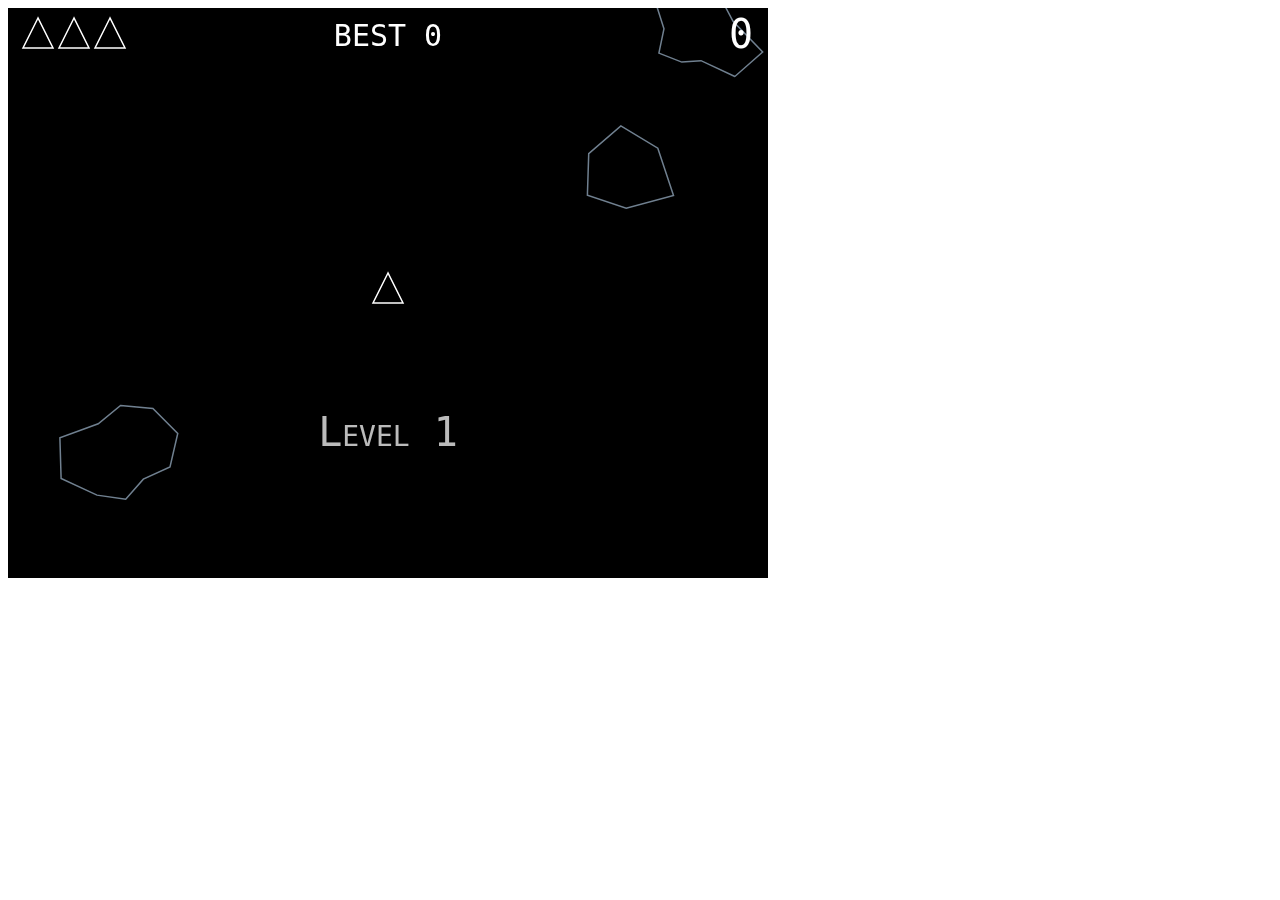
<file: Neural Network Asteroid/js-asteroids-automation-02-neural-network.html>
<!DOCTYPE html>
<html>

<head>
    <meta charset="UTF-8">
    <title>Asteroids</title>
    <style></style>
    <script type="text/javascript" src="./neural-network-02.js"></script>
</head>

<body>
    <canvas id="gameCanvas" width="760" height="570"></canvas>
    <script>
        const FPS = 30; // frames per second
        const FRICTION = 0.7; // friction coefficient of space (0 = no friction, 1 = lots of friction)
        const GAME_LIVES = 3; // starting number of lives
        const LASER_DIST = 0.6; // max distance laser can travel as fraction of screen width
        const LASER_EXPLODE_DUR = 0.1; // duration of the lasers' explosion in seconds
        const LASER_MAX = 10; // maximum number of lasers on screen at once
        const LASER_SPD = 500; // speed of lasers in pixels per second
        const ROID_JAG = 0.4; // jaggedness of the asteroids (0 = none, 1 = lots)
        const ROID_PTS_LGE = 20; // points scored for a large asteroid
        const ROID_PTS_MED = 50; // points scored for a medium asteroid
        const ROID_PTS_SML = 100; // points scored for a small asteroid
        const ROID_NUM = 3; // starting number of asteroids
        const ROID_SIZE = 100; // starting size of asteroids in pixels
        const ROID_SPD = 50; // max starting speed of asteroids in pixels per second
        const ROID_VERT = 10; // average number of vertices on each asteroid
        const SAVE_KEY_SCORE = "highscore"; // save key for local storage of high score
        const SHIP_BLINK_DUR = 0.1; // duration in seconds of a single blink during ship's invisibility
        const SHIP_EXPLODE_DUR = 0.3; // duration of the ship's explosion in seconds
        const SHIP_INV_DUR = 3; // duration of the ship's invisibility in seconds
        const SHIP_SIZE = 30; // ship height in pixels
        const SHIP_THRUST = 5; // acceleration of the ship in pixels per second per second
        const SHIP_TURN_SPD = 360; // turn speed in degrees per second
        const TEXT_FADE_TIME = 2.5; // text fade time in seconds
        const TEXT_SIZE = 40; // text font height in pixels

        // developer flags
        const AUTOMATION_ON = true;
        const MUSIC_ON = false;
        const SOUND_ON = false;
        const SHOW_BOUNDING = false; // show or hide collision bounding
        const SHOW_CENTRE_DOT = false; // show or hide ship's centre dot

        // neural network parameters
        const NUM_INPUTS = 2;
        const NUM_HIDDEN = 5;
        const NUM_OUTPUTS = 1;
        const NUM_SAMPLES = 10000;

        /** @type {HTMLCanvasElement} */
        var canv = document.getElementById("gameCanvas");
        var ctx = canv.getContext("2d");

        // set up sound effects
        var fxExplode = new Sound("sounds/explode.m4a");
        var fxHit = new Sound("sounds/hit.m4a", 5);
        var fxLaser = new Sound("sounds/laser.m4a", 5, 0.5);
        var fxThrust = new Sound("sounds/thrust.m4a");
        
        // set up the music
        var music = new Music("sounds/music-low.m4a", "sounds/music-high.m4a");
        var roidsLeft, roidsTotal;

        // set up the game parameters
        var level, lives, roids, score, scoreHigh, ship, text, textAlpha;
        newGame();

        // set up the neural network
        var nn;
        if (AUTOMATION_ON) {
            nn = new NeuralNetwork(NUM_INPUTS, NUM_HIDDEN, NUM_OUTPUTS);

            // train the network
            for (let i = 0; i < NUM_SAMPLES; i++) {
                // TEST XOR gate logic
                // 0 0 = 0
                // 0 1 = 1
                // 1 0 = 1
                // 1 1 = 0

                let input0 = Math.round(Math.random()); // 0 or 1
                let input1 = Math.round(Math.random()); // 0 or 1
                let output = input0 == input1 ? 0 : 1;
                nn.train([input0, input1], [output]);
            }

            // test output
            console.log("0, 0 = " + nn.feedForward([0, 0]).data);
            console.log("0, 1 = " + nn.feedForward([0, 1]).data);
            console.log("1, 0 = " + nn.feedForward([1, 0]).data);
            console.log("1, 1 = " + nn.feedForward([1, 1]).data);
            
        }

        // set up event handlers
        document.addEventListener("keydown", keyDown);
        document.addEventListener("keyup", keyUp);

        // set up the game loop
        setInterval(update, 1000 / FPS);

        function createAsteroidBelt() {
            roids = [];
            roidsTotal = (ROID_NUM + level) * 7;
            roidsLeft = roidsTotal;
            var x, y;
            for (var i = 0; i < ROID_NUM + level; i++) {
                // random asteroid location (not touching spaceship)
                do {
                    x = Math.floor(Math.random() * canv.width);
                    y = Math.floor(Math.random() * canv.height);
                } while (distBetweenPoints(ship.x, ship.y, x, y) < ROID_SIZE * 2 + ship.r);
                roids.push(newAsteroid(x, y, Math.ceil(ROID_SIZE / 2)));
            }
        }

        function destroyAsteroid(index) {
            var x = roids[index].x;
            var y = roids[index].y;
            var r = roids[index].r;

            // split the asteroid in two if necessary
            if (r == Math.ceil(ROID_SIZE / 2)) { // large asteroid
                roids.push(newAsteroid(x, y, Math.ceil(ROID_SIZE / 4)));
                roids.push(newAsteroid(x, y, Math.ceil(ROID_SIZE / 4)));
                score += ROID_PTS_LGE;
            } else if (r == Math.ceil(ROID_SIZE / 4)) { // medium asteroid
                roids.push(newAsteroid(x, y, Math.ceil(ROID_SIZE / 8)));
                roids.push(newAsteroid(x, y, Math.ceil(ROID_SIZE / 8)));
                score += ROID_PTS_MED;
            } else {
                score += ROID_PTS_SML;
            }

            // check high score
            if (score > scoreHigh) {
                scoreHigh = score;
                localStorage.setItem(SAVE_KEY_SCORE, scoreHigh);
            }

            // destroy the asteroid
            roids.splice(index, 1);
            fxHit.play();

            // calculate the ratio of remaining asteroids to determine music tempo
            roidsLeft--;
            music.setAsteroidRatio(roidsLeft / roidsTotal);

            // new level when no more asteroids
            if (roids.length == 0) {
                level++;
                newLevel();
            }
        }

        function distBetweenPoints(x1, y1, x2, y2) {
            return Math.sqrt(Math.pow(x2 - x1, 2) + Math.pow(y2 - y1, 2));
        }

        function drawShip(x, y, a, colour = "white") {
            ctx.strokeStyle = colour;
            ctx.lineWidth = SHIP_SIZE / 20;
            ctx.beginPath();
            ctx.moveTo( // nose of the ship
                x + 4 / 3 * ship.r * Math.cos(a),
                y - 4 / 3 * ship.r * Math.sin(a)
            );
            ctx.lineTo( // rear left
                x - ship.r * (2 / 3 * Math.cos(a) + Math.sin(a)),
                y + ship.r * (2 / 3 * Math.sin(a) - Math.cos(a))
            );
            ctx.lineTo( // rear right
                x - ship.r * (2 / 3 * Math.cos(a) - Math.sin(a)),
                y + ship.r * (2 / 3 * Math.sin(a) + Math.cos(a))
            );
            ctx.closePath();
            ctx.stroke();
        }

        function explodeShip() {
            ship.explodeTime = Math.ceil(SHIP_EXPLODE_DUR * FPS);
            fxExplode.play();
        }

        function gameOver() {
            ship.dead = true;
            text = "Game Over";
            textAlpha = 1.0;
        }

        function keyDown(/** @type {KeyboardEvent} */ ev) {

            if (ship.dead || AUTOMATION_ON) {
                return;
            }

            switch(ev.keyCode) {
                case 32: // space bar (shoot laser)
                    shootLaser();
                    break;
                case 37: // left arrow (rotate ship left)
                    ship.rot = SHIP_TURN_SPD / 180 * Math.PI / FPS;
                    break;
                case 38: // up arrow (thrust the ship forward)
                    ship.thrusting = true;
                    break;
                case 39: // right arrow (rotate ship right)
                    ship.rot = -SHIP_TURN_SPD / 180 * Math.PI / FPS;
                    break;
            }
        }

        function keyUp(/** @type {KeyboardEvent} */ ev) {

            if (ship.dead || AUTOMATION_ON) {
                return;
            }

            switch(ev.keyCode) {
                case 32: // space bar (allow shooting again)
                    ship.canShoot = true;
                    break;
                case 37: // left arrow (stop rotating left)
                    ship.rot = 0;
                    break;
                case 38: // up arrow (stop thrusting)
                    ship.thrusting = false;
                    break;
                case 39: // right arrow (stop rotating right)
                    ship.rot = 0;
                    break;
            }
        }

        function newAsteroid(x, y, r) {
            var lvlMult = 1 + 0.1 * level;
            var roid = {
                x: x,
                y: y,
                xv: Math.random() * ROID_SPD * lvlMult / FPS * (Math.random() < 0.5 ? 1 : -1),
                yv: Math.random() * ROID_SPD * lvlMult / FPS * (Math.random() < 0.5 ? 1 : -1),
                a: Math.random() * Math.PI * 2, // in radians
                r: r,
                offs: [],
                vert: Math.floor(Math.random() * (ROID_VERT + 1) + ROID_VERT / 2)
            };

            // populate the offsets array
            for (var i = 0; i < roid.vert; i++) {
                roid.offs.push(Math.random() * ROID_JAG * 2 + 1 - ROID_JAG);
            }

            return roid;
        }

        function newGame() {
            level = 0;
            lives = GAME_LIVES;
            score = 0;
            ship = newShip();

            // get the high score from local storage
            var scoreStr = localStorage.getItem(SAVE_KEY_SCORE);
            if (scoreStr == null) {
                scoreHigh = 0;
            } else {
                scoreHigh = parseInt(scoreStr);
            }

            newLevel();
        }

        function newLevel() {
            music.setAsteroidRatio(1);
            text = "Level " + (level + 1);
            textAlpha = 1.0;
            createAsteroidBelt();
        }

        function newShip() {
            return {
                x: canv.width / 2,
                y: canv.height / 2,
                a: 90 / 180 * Math.PI, // convert to radians
                r: SHIP_SIZE / 2,
                blinkNum: Math.ceil(SHIP_INV_DUR / SHIP_BLINK_DUR),
                blinkTime: Math.ceil(SHIP_BLINK_DUR * FPS),
                canShoot: true,
                dead: false,
                explodeTime: 0,
                lasers: [],
                rot: 0,
                thrusting: false,
                thrust: {
                    x: 0,
                    y: 0
                }
            }
        }

        function shootLaser() {
            // create the laser object
            if (ship.canShoot && ship.lasers.length < LASER_MAX) {
                ship.lasers.push({ // from the nose of the ship
                    x: ship.x + 4 / 3 * ship.r * Math.cos(ship.a),
                    y: ship.y - 4 / 3 * ship.r * Math.sin(ship.a),
                    xv: LASER_SPD * Math.cos(ship.a) / FPS,
                    yv: -LASER_SPD * Math.sin(ship.a) / FPS,
                    dist: 0,
                    explodeTime: 0
                });
                fxLaser.play();
            }

            // prevent further shooting
            ship.canShoot = false;
        }

        function Music(srcLow, srcHigh) {
            this.soundLow = new Audio(srcLow);
            this.soundHigh = new Audio(srcHigh);
            this.low = true;
            this.tempo = 1.0; // seconds per beat
            this.beatTime = 0; // frames left until next beat

            this.play = function() {
                if (MUSIC_ON) {
                    if (this.low) {
                        this.soundLow.play();
                    } else {
                        this.soundHigh.play();
                    }
                    this.low = !this.low;
                }
            }

            this.setAsteroidRatio = function(ratio) {
                this.tempo = 1.0 - 0.75 * (1.0 - ratio);
            }

            this.tick = function() {
                if (this.beatTime == 0) {
                    this.play();
                    this.beatTime = Math.ceil(this.tempo * FPS);
                } else {
                    this.beatTime--;
                }
            }
        }

        function Sound(src, maxStreams = 1, vol = 1.0) {
            this.streamNum = 0;
            this.streams = [];
            for (var i = 0; i < maxStreams; i++) {
                this.streams.push(new Audio(src));
                this.streams[i].volume = vol;
            }

            this.play = function() {
                if (SOUND_ON) {
                    this.streamNum = (this.streamNum + 1) % maxStreams;
                    this.streams[this.streamNum].play();
                }
            }

            this.stop = function() {
                this.streams[this.streamNum].pause();
                this.streams[this.streamNum].currentTime = 0;
            }
        }

        function update() {
            var blinkOn = ship.blinkNum % 2 == 0;
            var exploding = ship.explodeTime > 0;

            // use the neural network to rotate the ship and shoot
            if (AUTOMATION_ON) {
                // TODO control ship
            }

            // tick the music
            music.tick();

            // draw space
            ctx.fillStyle = "black";
            ctx.fillRect(0, 0, canv.width, canv.height);

            // draw the asteroids
            var a, r, x, y, offs, vert;
            for (var i = 0; i < roids.length; i++) {
                ctx.strokeStyle = "slategrey";
                ctx.lineWidth = SHIP_SIZE / 20;

                // get the asteroid properties
                a = roids[i].a;
                r = roids[i].r;
                x = roids[i].x;
                y = roids[i].y;
                offs = roids[i].offs;
                vert = roids[i].vert;
                
                // draw the path
                ctx.beginPath();
                ctx.moveTo(
                    x + r * offs[0] * Math.cos(a),
                    y + r * offs[0] * Math.sin(a)
                );

                // draw the polygon
                for (var j = 1; j < vert; j++) {
                    ctx.lineTo(
                        x + r * offs[j] * Math.cos(a + j * Math.PI * 2 / vert),
                        y + r * offs[j] * Math.sin(a + j * Math.PI * 2 / vert)
                    );
                }
                ctx.closePath();
                ctx.stroke();

                // show asteroid's collision circle
                if (SHOW_BOUNDING) {
                    ctx.strokeStyle = "lime";
                    ctx.beginPath();
                    ctx.arc(x, y, r, 0, Math.PI * 2, false);
                    ctx.stroke();
                }
            }
            
            // thrust the ship
            if (ship.thrusting && !ship.dead) {
                ship.thrust.x += SHIP_THRUST * Math.cos(ship.a) / FPS;
                ship.thrust.y -= SHIP_THRUST * Math.sin(ship.a) / FPS;
                fxThrust.play();

                // draw the thruster
                if (!exploding && blinkOn) {
                    ctx.fillStyle = "red";
                    ctx.strokeStyle = "yellow";
                    ctx.lineWidth = SHIP_SIZE / 10;
                    ctx.beginPath();
                    ctx.moveTo( // rear left
                        ship.x - ship.r * (2 / 3 * Math.cos(ship.a) + 0.5 * Math.sin(ship.a)),
                        ship.y + ship.r * (2 / 3 * Math.sin(ship.a) - 0.5 * Math.cos(ship.a))
                    );
                    ctx.lineTo( // rear centre (behind the ship)
                        ship.x - ship.r * 5 / 3 * Math.cos(ship.a),
                        ship.y + ship.r * 5 / 3 * Math.sin(ship.a)
                    );
                    ctx.lineTo( // rear right
                        ship.x - ship.r * (2 / 3 * Math.cos(ship.a) - 0.5 * Math.sin(ship.a)),
                        ship.y + ship.r * (2 / 3 * Math.sin(ship.a) + 0.5 * Math.cos(ship.a))
                    );
                    ctx.closePath();
                    ctx.fill();
                    ctx.stroke();
                }
            } else {
                // apply friction (slow the ship down when not thrusting)
                ship.thrust.x -= FRICTION * ship.thrust.x / FPS;
                ship.thrust.y -= FRICTION * ship.thrust.y / FPS;
                fxThrust.stop();
            }
            
            // draw the triangular ship
            if (!exploding) {
                if (blinkOn && !ship.dead) {
                    drawShip(ship.x, ship.y, ship.a);
                }

                // handle blinking
                if (ship.blinkNum > 0) {

                    // reduce the blink time
                    ship.blinkTime--;

                    // reduce the blink num
                    if (ship.blinkTime == 0) {
                        ship.blinkTime = Math.ceil(SHIP_BLINK_DUR * FPS);
                        ship.blinkNum--;
                    }
                }
            } else {
                // draw the explosion (concentric circles of different colours)
                ctx.fillStyle = "darkred";
                ctx.beginPath();
                ctx.arc(ship.x, ship.y, ship.r * 1.7, 0, Math.PI * 2, false);
                ctx.fill();
                ctx.fillStyle = "red";
                ctx.beginPath();
                ctx.arc(ship.x, ship.y, ship.r * 1.4, 0, Math.PI * 2, false);
                ctx.fill();
                ctx.fillStyle = "orange";
                ctx.beginPath();
                ctx.arc(ship.x, ship.y, ship.r * 1.1, 0, Math.PI * 2, false);
                ctx.fill();
                ctx.fillStyle = "yellow";
                ctx.beginPath();
                ctx.arc(ship.x, ship.y, ship.r * 0.8, 0, Math.PI * 2, false);
                ctx.fill();
                ctx.fillStyle = "white";
                ctx.beginPath();
                ctx.arc(ship.x, ship.y, ship.r * 0.5, 0, Math.PI * 2, false);
                ctx.fill();
            }

            // show ship's collision circle
            if (SHOW_BOUNDING) {
                ctx.strokeStyle = "lime";
                ctx.beginPath();
                ctx.arc(ship.x, ship.y, ship.r, 0, Math.PI * 2, false);
                ctx.stroke();
            }
            
            // show ship's centre dot
            if (SHOW_CENTRE_DOT) {
                ctx.fillStyle = "red";
                ctx.fillRect(ship.x - 1, ship.y - 1, 2, 2);
            }

            // draw the lasers
            for (var i = 0; i < ship.lasers.length; i++) {
                if (ship.lasers[i].explodeTime == 0) {
                    ctx.fillStyle = "salmon";
                    ctx.beginPath();
                    ctx.arc(ship.lasers[i].x, ship.lasers[i].y, SHIP_SIZE / 15, 0, Math.PI * 2, false);
                    ctx.fill();
                } else {
                    // draw the eplosion
                    ctx.fillStyle = "orangered";
                    ctx.beginPath();
                    ctx.arc(ship.lasers[i].x, ship.lasers[i].y, ship.r * 0.75, 0, Math.PI * 2, false);
                    ctx.fill();
                    ctx.fillStyle = "salmon";
                    ctx.beginPath();
                    ctx.arc(ship.lasers[i].x, ship.lasers[i].y, ship.r * 0.5, 0, Math.PI * 2, false);
                    ctx.fill();
                    ctx.fillStyle = "pink";
                    ctx.beginPath();
                    ctx.arc(ship.lasers[i].x, ship.lasers[i].y, ship.r * 0.25, 0, Math.PI * 2, false);
                    ctx.fill();
                }
            }

            // draw the game text
            if (textAlpha >= 0) {
                ctx.textAlign = "center";
                ctx.textBaseline = "middle";
                ctx.fillStyle = "rgba(255, 255, 255, " + textAlpha + ")";
                ctx.font = "small-caps " + TEXT_SIZE + "px dejavu sans mono";
                ctx.fillText(text, canv.width / 2, canv.height * 0.75);
                textAlpha -= (1.0 / TEXT_FADE_TIME / FPS);
            } else if (ship.dead) {
                // after "game over" fades, start a new game
                newGame();
            }

            // draw the lives
            var lifeColour;
            for (var i = 0; i < lives; i++) {
                lifeColour = exploding && i == lives - 1 ? "red" : "white";
                drawShip(SHIP_SIZE + i * SHIP_SIZE * 1.2, SHIP_SIZE, 0.5 * Math.PI, lifeColour);
            }

            // draw the score
            ctx.textAlign = "right";
            ctx.textBaseline = "middle";
            ctx.fillStyle = "white";
            ctx.font = TEXT_SIZE + "px dejavu sans mono";
            ctx.fillText(score, canv.width - SHIP_SIZE / 2, SHIP_SIZE);

            // draw the high score
            ctx.textAlign = "center";
            ctx.textBaseline = "middle";
            ctx.fillStyle = "white";
            ctx.font = (TEXT_SIZE * 0.75) + "px dejavu sans mono";
            ctx.fillText("BEST " + scoreHigh, canv.width / 2, SHIP_SIZE);

            // detect laser hits on asteroids
            var ax, ay, ar, lx, ly;
            for (var i = roids.length - 1; i >= 0; i--) {

                // grab the asteroid properties
                ax = roids[i].x;
                ay = roids[i].y;
                ar = roids[i].r;

                // loop over the lasers
                for (var j = ship.lasers.length - 1; j >= 0; j--) {

                    // grab the laser properties
                    lx = ship.lasers[j].x;
                    ly = ship.lasers[j].y;

                    // detect hits
                    if (ship.lasers[j].explodeTime == 0 && distBetweenPoints(ax, ay, lx, ly) < ar) {

                        // destroy the asteroid and activate the laser explosion
                        destroyAsteroid(i);
                        ship.lasers[j].explodeTime = Math.ceil(LASER_EXPLODE_DUR * FPS);
                        break;
                    }
                }
            }

            // check for asteroid collisions (when not exploding)
            if (!exploding) {

                // only check when not blinking
                if (ship.blinkNum == 0 && !ship.dead) {
                    for (var i = 0; i < roids.length; i++) {
                        if (distBetweenPoints(ship.x, ship.y, roids[i].x, roids[i].y) < ship.r + roids[i].r) {
                            explodeShip();
                            destroyAsteroid(i);
                            break;
                        }
                    }
                }

                // rotate the ship
                ship.a += ship.rot;

                // move the ship
                ship.x += ship.thrust.x;
                ship.y += ship.thrust.y;
            } else {
                // reduce the explode time
                ship.explodeTime--;

                // reset the ship after the explosion has finished
                if (ship.explodeTime == 0) {
                    lives--;
                    if (lives == 0) {
                        gameOver();
                    } else {
                        ship = newShip();
                    }
                }
            }

            // handle edge of screen
            if (ship.x < 0 - ship.r) {
                ship.x = canv.width + ship.r;
            } else if (ship.x > canv.width + ship.r) {
                ship.x = 0 - ship.r;
            }
            if (ship.y < 0 - ship.r) {
                ship.y = canv.height + ship.r;
            } else if (ship.y > canv.height + ship.r) {
                ship.y = 0 - ship.r;
            }

            // move the lasers
            for (var i = ship.lasers.length - 1; i >= 0; i--) {
                
                // check distance travelled
                if (ship.lasers[i].dist > LASER_DIST * canv.width) {
                    ship.lasers.splice(i, 1);
                    continue;
                }

                // handle the explosion
                if (ship.lasers[i].explodeTime > 0) {
                    ship.lasers[i].explodeTime--;

                    // destroy the laser after the duration is up
                    if (ship.lasers[i].explodeTime == 0) {
                        ship.lasers.splice(i, 1);
                        continue;
                    }
                } else {
                    // move the laser
                    ship.lasers[i].x += ship.lasers[i].xv;
                    ship.lasers[i].y += ship.lasers[i].yv;

                    // calculate the distance travelled
                    ship.lasers[i].dist += Math.sqrt(Math.pow(ship.lasers[i].xv, 2) + Math.pow(ship.lasers[i].yv, 2));
                }

                // handle edge of screen
                if (ship.lasers[i].x < 0) {
                    ship.lasers[i].x = canv.width;
                } else if (ship.lasers[i].x > canv.width) {
                    ship.lasers[i].x = 0;
                }
                if (ship.lasers[i].y < 0) {
                    ship.lasers[i].y = canv.height;
                } else if (ship.lasers[i].y > canv.height) {
                    ship.lasers[i].y = 0;
                }
            }

            // move the asteroids
            for (var i = 0; i < roids.length; i++) {
                roids[i].x += roids[i].xv;
                roids[i].y += roids[i].yv;

                // handle asteroid edge of screen
                if (roids[i].x < 0 - roids[i].r) {
                    roids[i].x = canv.width + roids[i].r;
                } else if (roids[i].x > canv.width + roids[i].r) {
                    roids[i].x = 0 - roids[i].r
                }
                if (roids[i].y < 0 - roids[i].r) {
                    roids[i].y = canv.height + roids[i].r;
                } else if (roids[i].y > canv.height + roids[i].r) {
                    roids[i].y = 0 - roids[i].r
                }
            }
        }
    </script>
</body>

</html>
</file>
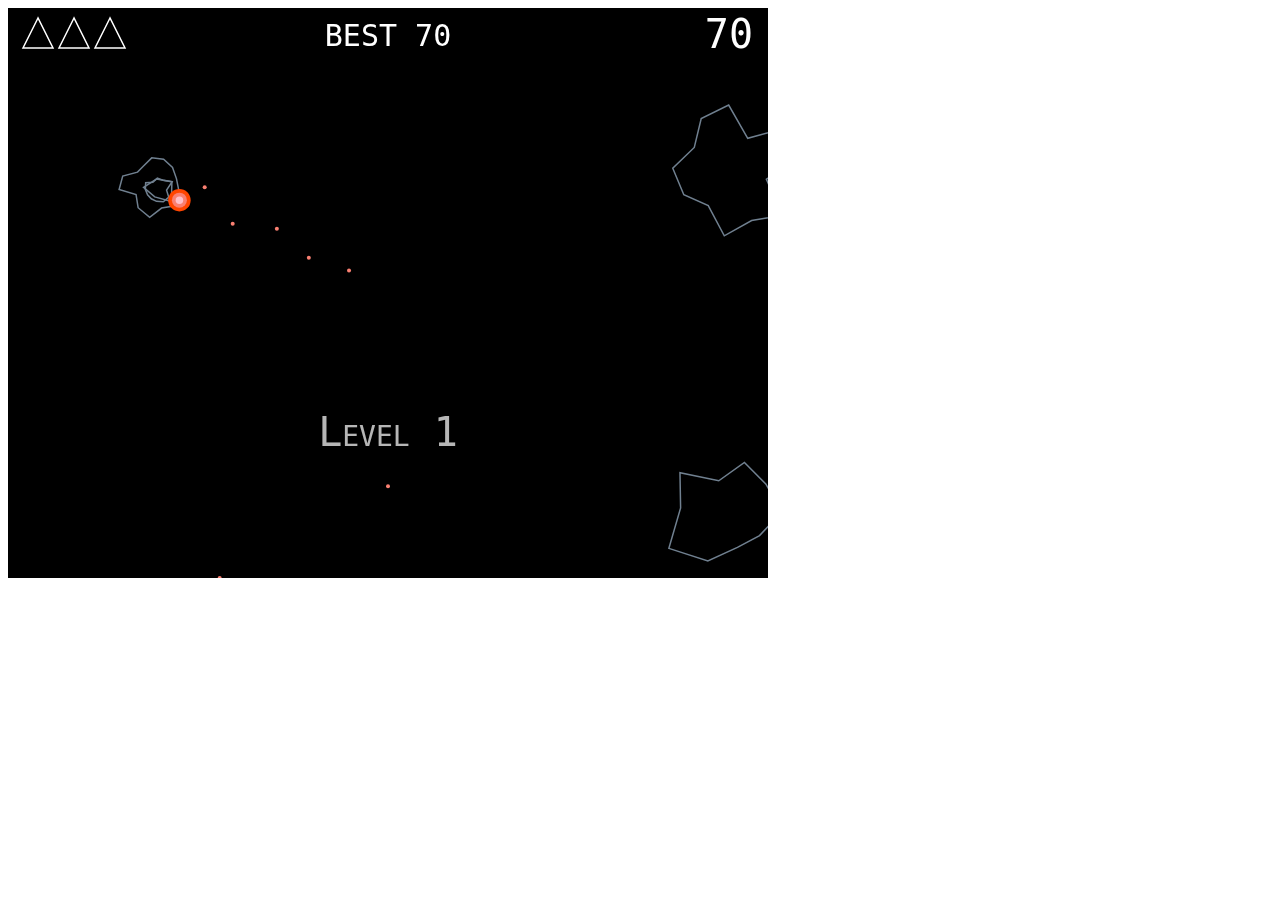
<file: Neural Network Asteroid/js-asteroids-automation-03-automate-ship.html>
<!DOCTYPE html>
<html>

<head>
    <meta charset="UTF-8">
    <title>Asteroids</title>
    <style></style>
    <script type="text/javascript" src="./neural-network-03.js"></script>
</head>

<body>
    <canvas id="gameCanvas" width="760" height="570"></canvas>
    <script>
        const FPS = 60; // frames per second
        const FRICTION = 0.7; // friction coefficient of space (0 = no friction, 1 = lots of friction)
        const GAME_LIVES = 3; // starting number of lives
        const LASER_DIST = 0.6; // max distance laser can travel as fraction of screen width
        const LASER_EXPLODE_DUR = 0.1; // duration of the lasers' explosion in seconds
        const LASER_MAX = 10; // maximum number of lasers on screen at once
        const LASER_SPD = 500; // speed of lasers in pixels per second
        const ROID_JAG = 0.4; // jaggedness of the asteroids (0 = none, 1 = lots)
        const ROID_PTS_LGE = 20; // points scored for a large asteroid
        const ROID_PTS_MED = 50; // points scored for a medium asteroid
        const ROID_PTS_SML = 100; // points scored for a small asteroid
        const ROID_NUM = 3; // starting number of asteroids
        const ROID_SIZE = 100; // starting size of asteroids in pixels
        const ROID_SPD = 50; // max starting speed of asteroids in pixels per second
        const ROID_VERT = 10; // average number of vertices on each asteroid
        const SAVE_KEY_SCORE = "highscore"; // save key for local storage of high score
        const SHIP_BLINK_DUR = 0.1; // duration in seconds of a single blink during ship's invisibility
        const SHIP_EXPLODE_DUR = 0.3; // duration of the ship's explosion in seconds
        const SHIP_INV_DUR = 3; // duration of the ship's invisibility in seconds
        const SHIP_SIZE = 30; // ship height in pixels
        const SHIP_THRUST = 5; // acceleration of the ship in pixels per second per second
        const SHIP_TURN_SPD = 360; // turn speed in degrees per second
        const TEXT_FADE_TIME = 2.5; // text fade time in seconds
        const TEXT_SIZE = 40; // text font height in pixels

        // developer flags
        const AUTOMATION_ON = true;
        const MUSIC_ON = true;
        const SOUND_ON = true;
        const SHOW_BOUNDING = false; // show or hide collision bounding
        const SHOW_CENTRE_DOT = false; // show or hide ship's centre dot

        // neural network parameters
        const NUM_INPUTS = 4;
        const NUM_HIDDEN = 20;
        const NUM_OUTPUTS = 1;
        const NUM_SAMPLES = 100000; // number of training samples
        const OUTPUT_LEFT = 0; // expected neural output for turning left
        const OUTPUT_RIGHT = 1; // expected neural output for turning right
        const OUTPUT_THRESHOLD = 0.05; // how close the prediction must be to commit to a turn
        const RATE_OF_FIRE = 15; // shots per second

        /** @type {HTMLCanvasElement} */
        var canv = document.getElementById("gameCanvas");
        var ctx = canv.getContext("2d");

        // set up sound effects
        var fxExplode = new Sound("sounds/explode.m4a");
        var fxHit = new Sound("sounds/hit.m4a", 5);
        var fxLaser = new Sound("sounds/laser.m4a", 5, 0.5);
        var fxThrust = new Sound("sounds/thrust.m4a");
        
        // set up the music
        var music = new Music("sounds/music-low.m4a", "sounds/music-high.m4a");
        var roidsLeft, roidsTotal;

        // set up the game parameters
        var level, lives, roids, score, scoreHigh, ship, text, textAlpha;
        newGame();

        // set up the neural network
        var nn, aiShootTime = 0;
        if (AUTOMATION_ON) {
            nn = new NeuralNetwork(NUM_INPUTS, NUM_HIDDEN, NUM_OUTPUTS);

            // train the network
            let ax, ay, sa, sx, sy;
            for (let i = 0; i < NUM_SAMPLES; i++) {
                
                // random asteroid location (include off-screen data)
                ax = Math.random() * (canv.width + ROID_SIZE) - ROID_SIZE / 2;
                ay = Math.random() * (canv.height + ROID_SIZE) - ROID_SIZE / 2;

                // ship's angle and position
                sa = Math.random() * Math.PI * 2;
                sx = ship.x;
                sy = ship.y;

                // calculate the angle to the asteroid
                let angle = angleToPoint(sx, sy, sa, ax, ay);

                // determine the direction to turn
                let direction = angle > Math.PI ? OUTPUT_LEFT : OUTPUT_RIGHT;

                // train the network
                nn.train(normaliseInput(ax, ay, angle, sa), [direction]);
            }
        }

        // set up event handlers
        document.addEventListener("keydown", keyDown);
        document.addEventListener("keyup", keyUp);

        // set up the game loop
        setInterval(update, 1000 / FPS);

        function angleToPoint(x, y, bearing, targetX, targetY) {
            let angleToTarget = Math.atan2(-targetY + y, targetX - x);
            let diff = bearing - angleToTarget;
            return (diff + Math.PI * 2) % (Math.PI * 2);
        }

        function createAsteroidBelt() {
            roids = [];
            roidsTotal = (ROID_NUM + level) * 7;
            roidsLeft = roidsTotal;
            var x, y;
            for (var i = 0; i < ROID_NUM + level; i++) {
                // random asteroid location (not touching spaceship)
                do {
                    x = Math.floor(Math.random() * canv.width);
                    y = Math.floor(Math.random() * canv.height);
                } while (distBetweenPoints(ship.x, ship.y, x, y) < ROID_SIZE * 2 + ship.r);
                roids.push(newAsteroid(x, y, Math.ceil(ROID_SIZE / 2)));
            }
        }

        function destroyAsteroid(index) {
            var x = roids[index].x;
            var y = roids[index].y;
            var r = roids[index].r;

            // split the asteroid in two if necessary
            if (r == Math.ceil(ROID_SIZE / 2)) { // large asteroid
                roids.push(newAsteroid(x, y, Math.ceil(ROID_SIZE / 4)));
                roids.push(newAsteroid(x, y, Math.ceil(ROID_SIZE / 4)));
                score += ROID_PTS_LGE;
            } else if (r == Math.ceil(ROID_SIZE / 4)) { // medium asteroid
                roids.push(newAsteroid(x, y, Math.ceil(ROID_SIZE / 8)));
                roids.push(newAsteroid(x, y, Math.ceil(ROID_SIZE / 8)));
                score += ROID_PTS_MED;
            } else {
                score += ROID_PTS_SML;
            }

            // check high score
            if (score > scoreHigh) {
                scoreHigh = score;
                localStorage.setItem(SAVE_KEY_SCORE, scoreHigh);
            }

            // destroy the asteroid
            roids.splice(index, 1);
            fxHit.play();

            // calculate the ratio of remaining asteroids to determine music tempo
            roidsLeft--;
            music.setAsteroidRatio(roidsLeft / roidsTotal);

            // new level when no more asteroids
            if (roids.length == 0) {
                level++;
                newLevel();
            }
        }

        function distBetweenPoints(x1, y1, x2, y2) {
            return Math.sqrt(Math.pow(x2 - x1, 2) + Math.pow(y2 - y1, 2));
        }

        function drawShip(x, y, a, colour = "white") {
            ctx.strokeStyle = colour;
            ctx.lineWidth = SHIP_SIZE / 20;
            ctx.beginPath();
            ctx.moveTo( // nose of the ship
                x + 4 / 3 * ship.r * Math.cos(a),
                y - 4 / 3 * ship.r * Math.sin(a)
            );
            ctx.lineTo( // rear left
                x - ship.r * (2 / 3 * Math.cos(a) + Math.sin(a)),
                y + ship.r * (2 / 3 * Math.sin(a) - Math.cos(a))
            );
            ctx.lineTo( // rear right
                x - ship.r * (2 / 3 * Math.cos(a) - Math.sin(a)),
                y + ship.r * (2 / 3 * Math.sin(a) + Math.cos(a))
            );
            ctx.closePath();
            ctx.stroke();
        }

        function explodeShip() {
            ship.explodeTime = Math.ceil(SHIP_EXPLODE_DUR * FPS);
            fxExplode.play();
        }

        function gameOver() {
            ship.dead = true;
            text = "Game Over";
            textAlpha = 1.0;
        }

        function keyDown(/** @type {KeyboardEvent} */ ev) {

            if (ship.dead || AUTOMATION_ON) {
                return;
            }

            switch(ev.keyCode) {
                case 32: // space bar (shoot laser)
                    shootLaser();
                    break;
                case 37: // left arrow (rotate ship left)
                    rotateShip(false);
                    break;
                case 38: // up arrow (thrust the ship forward)
                    ship.thrusting = true;
                    break;
                case 39: // right arrow (rotate ship right)
                    rotateShip(true);
                    break;
            }
        }

        function keyUp(/** @type {KeyboardEvent} */ ev) {

            if (ship.dead || AUTOMATION_ON) {
                return;
            }

            switch(ev.keyCode) {
                case 32: // space bar (allow shooting again)
                    ship.canShoot = true;
                    break;
                case 37: // left arrow (stop rotating left)
                    ship.rot = 0;
                    break;
                case 38: // up arrow (stop thrusting)
                    ship.thrusting = false;
                    break;
                case 39: // right arrow (stop rotating right)
                    ship.rot = 0;
                    break;
            }
        }

        function newAsteroid(x, y, r) {
            var lvlMult = 1 + 0.1 * level;
            var roid = {
                x: x,
                y: y,
                xv: Math.random() * ROID_SPD * lvlMult / FPS * (Math.random() < 0.5 ? 1 : -1),
                yv: Math.random() * ROID_SPD * lvlMult / FPS * (Math.random() < 0.5 ? 1 : -1),
                a: Math.random() * Math.PI * 2, // in radians
                r: r,
                offs: [],
                vert: Math.floor(Math.random() * (ROID_VERT + 1) + ROID_VERT / 2)
            };

            // populate the offsets array
            for (var i = 0; i < roid.vert; i++) {
                roid.offs.push(Math.random() * ROID_JAG * 2 + 1 - ROID_JAG);
            }

            return roid;
        }

        function newGame() {
            level = 0;
            lives = GAME_LIVES;
            score = 0;
            ship = newShip();

            // get the high score from local storage
            var scoreStr = localStorage.getItem(SAVE_KEY_SCORE);
            if (scoreStr == null) {
                scoreHigh = 0;
            } else {
                scoreHigh = parseInt(scoreStr);
            }

            newLevel();
        }

        function newLevel() {
            music.setAsteroidRatio(1);
            text = "Level " + (level + 1);
            textAlpha = 1.0;
            createAsteroidBelt();
        }

        function newShip() {
            return {
                x: canv.width / 2,
                y: canv.height / 2,
                a: 90 / 180 * Math.PI, // convert to radians
                r: SHIP_SIZE / 2,
                blinkNum: Math.ceil(SHIP_INV_DUR / SHIP_BLINK_DUR),
                blinkTime: Math.ceil(SHIP_BLINK_DUR * FPS),
                canShoot: true,
                dead: false,
                explodeTime: 0,
                lasers: [],
                rot: 0,
                thrusting: false,
                thrust: {
                    x: 0,
                    y: 0
                }
            }
        }

        function normaliseInput(roidX, roidY, roidA, shipA) {
            // normalise the values to between 0 and 1
            let input = [];
            input[0] = (roidX + ROID_SIZE / 2) / (canv.width + ROID_SIZE);
            input[1] = (roidY + ROID_SIZE / 2) / (canv.height + ROID_SIZE);
            input[2] = roidA / (Math.PI * 2);
            input[3] = shipA / (Math.PI * 2);
            return input;
        }

        function rotateShip(right) {
            let sign = right ? -1 : 1;
            ship.rot = SHIP_TURN_SPD / 180 * Math.PI / FPS * sign;
        }

        function shootLaser() {
            // create the laser object
            if (ship.canShoot && ship.lasers.length < LASER_MAX) {
                ship.lasers.push({ // from the nose of the ship
                    x: ship.x + 4 / 3 * ship.r * Math.cos(ship.a),
                    y: ship.y - 4 / 3 * ship.r * Math.sin(ship.a),
                    xv: LASER_SPD * Math.cos(ship.a) / FPS,
                    yv: -LASER_SPD * Math.sin(ship.a) / FPS,
                    dist: 0,
                    explodeTime: 0
                });
                fxLaser.play();
            }

            // prevent further shooting
            ship.canShoot = false;
        }

        function Music(srcLow, srcHigh) {
            this.soundLow = new Audio(srcLow);
            this.soundHigh = new Audio(srcHigh);
            this.low = true;
            this.tempo = 1.0; // seconds per beat
            this.beatTime = 0; // frames left until next beat

            this.play = function() {
                if (MUSIC_ON) {
                    if (this.low) {
                        this.soundLow.play();
                    } else {
                        this.soundHigh.play();
                    }
                    this.low = !this.low;
                }
            }

            this.setAsteroidRatio = function(ratio) {
                this.tempo = 1.0 - 0.75 * (1.0 - ratio);
            }

            this.tick = function() {
                if (this.beatTime == 0) {
                    this.play();
                    this.beatTime = Math.ceil(this.tempo * FPS);
                } else {
                    this.beatTime--;
                }
            }
        }

        function Sound(src, maxStreams = 1, vol = 1.0) {
            this.streamNum = 0;
            this.streams = [];
            for (var i = 0; i < maxStreams; i++) {
                this.streams.push(new Audio(src));
                this.streams[i].volume = vol;
            }

            this.play = function() {
                if (SOUND_ON) {
                    this.streamNum = (this.streamNum + 1) % maxStreams;
                    this.streams[this.streamNum].play();
                }
            }

            this.stop = function() {
                this.streams[this.streamNum].pause();
                this.streams[this.streamNum].currentTime = 0;
            }
        }

        function update() {
            var blinkOn = ship.blinkNum % 2 == 0;
            var exploding = ship.explodeTime > 0;

            // use the neural network to rotate the ship and shoot
            if (AUTOMATION_ON && !ship.dead) {

                // compute the closest asteroid
                let c = 0; // closest index
                let dist0 = distBetweenPoints(ship.x, ship.y, roids[0].x, roids[0].y);
                for (let i = 1; i < roids.length; i++) {
                    let dist1 = distBetweenPoints(ship.x, ship.y, roids[i].x, roids[i].y);
                    if (dist1 < dist0) {
                        dist0 = dist1;
                        c = i;
                    }
                }
                
                // make a prediction based on current data
                let ax = roids[c].x;
                let ay = roids[c].y;
                let sa = ship.a;
                let sx = ship.x;
                let sy = ship.y;
                let angle = angleToPoint(sx, sy, sa, ax, ay);
                let predict = nn.feedForward(normaliseInput(ax, ay, angle, sa)).data[0][0];

                // make a turn
                let dLeft = Math.abs(predict - OUTPUT_LEFT);
                let dRight = Math.abs(predict - OUTPUT_RIGHT);
                if (dLeft < OUTPUT_THRESHOLD) {
                    rotateShip(false);
                } else if (dRight < OUTPUT_THRESHOLD) {
                    rotateShip(true);
                } else {
                    ship.rot = 0; // stop rotating
                }

                // shoot the laser
                if (aiShootTime == 0) {
                    aiShootTime = Math.ceil(FPS / RATE_OF_FIRE);
                    ship.canShoot = true;
                    shootLaser();
                } else {
                    aiShootTime--;
                }
            }

            // tick the music
            music.tick();

            // draw space
            ctx.fillStyle = "black";
            ctx.fillRect(0, 0, canv.width, canv.height);

            // draw the asteroids
            var a, r, x, y, offs, vert;
            for (var i = 0; i < roids.length; i++) {
                ctx.strokeStyle = "slategrey";
                ctx.lineWidth = SHIP_SIZE / 20;

                // get the asteroid properties
                a = roids[i].a;
                r = roids[i].r;
                x = roids[i].x;
                y = roids[i].y;
                offs = roids[i].offs;
                vert = roids[i].vert;
                
                // draw the path
                ctx.beginPath();
                ctx.moveTo(
                    x + r * offs[0] * Math.cos(a),
                    y + r * offs[0] * Math.sin(a)
                );

                // draw the polygon
                for (var j = 1; j < vert; j++) {
                    ctx.lineTo(
                        x + r * offs[j] * Math.cos(a + j * Math.PI * 2 / vert),
                        y + r * offs[j] * Math.sin(a + j * Math.PI * 2 / vert)
                    );
                }
                ctx.closePath();
                ctx.stroke();

                // show asteroid's collision circle
                if (SHOW_BOUNDING) {
                    ctx.strokeStyle = "lime";
                    ctx.beginPath();
                    ctx.arc(x, y, r, 0, Math.PI * 2, false);
                    ctx.stroke();
                }
            }
            
            // thrust the ship
            if (ship.thrusting && !ship.dead) {
                ship.thrust.x += SHIP_THRUST * Math.cos(ship.a) / FPS;
                ship.thrust.y -= SHIP_THRUST * Math.sin(ship.a) / FPS;
                fxThrust.play();

                // draw the thruster
                if (!exploding && blinkOn) {
                    ctx.fillStyle = "red";
                    ctx.strokeStyle = "yellow";
                    ctx.lineWidth = SHIP_SIZE / 10;
                    ctx.beginPath();
                    ctx.moveTo( // rear left
                        ship.x - ship.r * (2 / 3 * Math.cos(ship.a) + 0.5 * Math.sin(ship.a)),
                        ship.y + ship.r * (2 / 3 * Math.sin(ship.a) - 0.5 * Math.cos(ship.a))
                    );
                    ctx.lineTo( // rear centre (behind the ship)
                        ship.x - ship.r * 5 / 3 * Math.cos(ship.a),
                        ship.y + ship.r * 5 / 3 * Math.sin(ship.a)
                    );
                    ctx.lineTo( // rear right
                        ship.x - ship.r * (2 / 3 * Math.cos(ship.a) - 0.5 * Math.sin(ship.a)),
                        ship.y + ship.r * (2 / 3 * Math.sin(ship.a) + 0.5 * Math.cos(ship.a))
                    );
                    ctx.closePath();
                    ctx.fill();
                    ctx.stroke();
                }
            } else {
                // apply friction (slow the ship down when not thrusting)
                ship.thrust.x -= FRICTION * ship.thrust.x / FPS;
                ship.thrust.y -= FRICTION * ship.thrust.y / FPS;
                fxThrust.stop();
            }
            
            // draw the triangular ship
            if (!exploding) {
                if (blinkOn && !ship.dead) {
                    drawShip(ship.x, ship.y, ship.a);
                }

                // handle blinking
                if (ship.blinkNum > 0) {

                    // reduce the blink time
                    ship.blinkTime--;

                    // reduce the blink num
                    if (ship.blinkTime == 0) {
                        ship.blinkTime = Math.ceil(SHIP_BLINK_DUR * FPS);
                        ship.blinkNum--;
                    }
                }
            } else {
                // draw the explosion (concentric circles of different colours)
                ctx.fillStyle = "darkred";
                ctx.beginPath();
                ctx.arc(ship.x, ship.y, ship.r * 1.7, 0, Math.PI * 2, false);
                ctx.fill();
                ctx.fillStyle = "red";
                ctx.beginPath();
                ctx.arc(ship.x, ship.y, ship.r * 1.4, 0, Math.PI * 2, false);
                ctx.fill();
                ctx.fillStyle = "orange";
                ctx.beginPath();
                ctx.arc(ship.x, ship.y, ship.r * 1.1, 0, Math.PI * 2, false);
                ctx.fill();
                ctx.fillStyle = "yellow";
                ctx.beginPath();
                ctx.arc(ship.x, ship.y, ship.r * 0.8, 0, Math.PI * 2, false);
                ctx.fill();
                ctx.fillStyle = "white";
                ctx.beginPath();
                ctx.arc(ship.x, ship.y, ship.r * 0.5, 0, Math.PI * 2, false);
                ctx.fill();
            }

            // show ship's collision circle
            if (SHOW_BOUNDING) {
                ctx.strokeStyle = "lime";
                ctx.beginPath();
                ctx.arc(ship.x, ship.y, ship.r, 0, Math.PI * 2, false);
                ctx.stroke();
            }
            
            // show ship's centre dot
            if (SHOW_CENTRE_DOT) {
                ctx.fillStyle = "red";
                ctx.fillRect(ship.x - 1, ship.y - 1, 2, 2);
            }

            // draw the lasers
            for (var i = 0; i < ship.lasers.length; i++) {
                if (ship.lasers[i].explodeTime == 0) {
                    ctx.fillStyle = "salmon";
                    ctx.beginPath();
                    ctx.arc(ship.lasers[i].x, ship.lasers[i].y, SHIP_SIZE / 15, 0, Math.PI * 2, false);
                    ctx.fill();
                } else {
                    // draw the eplosion
                    ctx.fillStyle = "orangered";
                    ctx.beginPath();
                    ctx.arc(ship.lasers[i].x, ship.lasers[i].y, ship.r * 0.75, 0, Math.PI * 2, false);
                    ctx.fill();
                    ctx.fillStyle = "salmon";
                    ctx.beginPath();
                    ctx.arc(ship.lasers[i].x, ship.lasers[i].y, ship.r * 0.5, 0, Math.PI * 2, false);
                    ctx.fill();
                    ctx.fillStyle = "pink";
                    ctx.beginPath();
                    ctx.arc(ship.lasers[i].x, ship.lasers[i].y, ship.r * 0.25, 0, Math.PI * 2, false);
                    ctx.fill();
                }
            }

            // draw the game text
            if (textAlpha >= 0) {
                ctx.textAlign = "center";
                ctx.textBaseline = "middle";
                ctx.fillStyle = "rgba(255, 255, 255, " + textAlpha + ")";
                ctx.font = "small-caps " + TEXT_SIZE + "px dejavu sans mono";
                ctx.fillText(text, canv.width / 2, canv.height * 0.75);
                textAlpha -= (1.0 / TEXT_FADE_TIME / FPS);
            } else if (ship.dead) {
                // after "game over" fades, start a new game
                newGame();
            }

            // draw the lives
            var lifeColour;
            for (var i = 0; i < lives; i++) {
                lifeColour = exploding && i == lives - 1 ? "red" : "white";
                drawShip(SHIP_SIZE + i * SHIP_SIZE * 1.2, SHIP_SIZE, 0.5 * Math.PI, lifeColour);
            }

            // draw the score
            ctx.textAlign = "right";
            ctx.textBaseline = "middle";
            ctx.fillStyle = "white";
            ctx.font = TEXT_SIZE + "px dejavu sans mono";
            ctx.fillText(score, canv.width - SHIP_SIZE / 2, SHIP_SIZE);

            // draw the high score
            ctx.textAlign = "center";
            ctx.textBaseline = "middle";
            ctx.fillStyle = "white";
            ctx.font = (TEXT_SIZE * 0.75) + "px dejavu sans mono";
            ctx.fillText("BEST " + scoreHigh, canv.width / 2, SHIP_SIZE);

            // detect laser hits on asteroids
            var ax, ay, ar, lx, ly;
            for (var i = roids.length - 1; i >= 0; i--) {

                // grab the asteroid properties
                ax = roids[i].x;
                ay = roids[i].y;
                ar = roids[i].r;

                // loop over the lasers
                for (var j = ship.lasers.length - 1; j >= 0; j--) {

                    // grab the laser properties
                    lx = ship.lasers[j].x;
                    ly = ship.lasers[j].y;

                    // detect hits
                    if (ship.lasers[j].explodeTime == 0 && distBetweenPoints(ax, ay, lx, ly) < ar) {

                        // destroy the asteroid and activate the laser explosion
                        destroyAsteroid(i);
                        ship.lasers[j].explodeTime = Math.ceil(LASER_EXPLODE_DUR * FPS);
                        break;
                    }
                }
            }

            // check for asteroid collisions (when not exploding)
            if (!exploding) {

                // only check when not blinking
                if (ship.blinkNum == 0 && !ship.dead) {
                    for (var i = 0; i < roids.length; i++) {
                        if (distBetweenPoints(ship.x, ship.y, roids[i].x, roids[i].y) < ship.r + roids[i].r) {
                            explodeShip();
                            destroyAsteroid(i);
                            break;
                        }
                    }
                }

                // rotate the ship
                ship.a += ship.rot;

                // keep the angle between 0 and 360 (two pi)
                if (ship.a < 0) {
                    ship.a += (Math.PI * 2);
                } else if (ship.a >= (Math.PI * 2)) {
                    ship.a -= (Math.PI * 2);
                }

                // move the ship
                ship.x += ship.thrust.x;
                ship.y += ship.thrust.y;
            } else {
                // reduce the explode time
                ship.explodeTime--;

                // reset the ship after the explosion has finished
                if (ship.explodeTime == 0) {
                    lives--;
                    if (lives == 0) {
                        gameOver();
                    } else {
                        ship = newShip();
                    }
                }
            }

            // handle edge of screen
            if (ship.x < 0 - ship.r) {
                ship.x = canv.width + ship.r;
            } else if (ship.x > canv.width + ship.r) {
                ship.x = 0 - ship.r;
            }
            if (ship.y < 0 - ship.r) {
                ship.y = canv.height + ship.r;
            } else if (ship.y > canv.height + ship.r) {
                ship.y = 0 - ship.r;
            }

            // move the lasers
            for (var i = ship.lasers.length - 1; i >= 0; i--) {
                
                // check distance travelled
                if (ship.lasers[i].dist > LASER_DIST * canv.width) {
                    ship.lasers.splice(i, 1);
                    continue;
                }

                // handle the explosion
                if (ship.lasers[i].explodeTime > 0) {
                    ship.lasers[i].explodeTime--;

                    // destroy the laser after the duration is up
                    if (ship.lasers[i].explodeTime == 0) {
                        ship.lasers.splice(i, 1);
                        continue;
                    }
                } else {
                    // move the laser
                    ship.lasers[i].x += ship.lasers[i].xv;
                    ship.lasers[i].y += ship.lasers[i].yv;

                    // calculate the distance travelled
                    ship.lasers[i].dist += Math.sqrt(Math.pow(ship.lasers[i].xv, 2) + Math.pow(ship.lasers[i].yv, 2));
                }

                // handle edge of screen
                if (ship.lasers[i].x < 0) {
                    ship.lasers[i].x = canv.width;
                } else if (ship.lasers[i].x > canv.width) {
                    ship.lasers[i].x = 0;
                }
                if (ship.lasers[i].y < 0) {
                    ship.lasers[i].y = canv.height;
                } else if (ship.lasers[i].y > canv.height) {
                    ship.lasers[i].y = 0;
                }
            }

            // move the asteroids
            for (var i = 0; i < roids.length; i++) {
                roids[i].x += roids[i].xv;
                roids[i].y += roids[i].yv;

                // handle asteroid edge of screen
                if (roids[i].x < 0 - roids[i].r) {
                    roids[i].x = canv.width + roids[i].r;
                } else if (roids[i].x > canv.width + roids[i].r) {
                    roids[i].x = 0 - roids[i].r
                }
                if (roids[i].y < 0 - roids[i].r) {
                    roids[i].y = canv.height + roids[i].r;
                } else if (roids[i].y > canv.height + roids[i].r) {
                    roids[i].y = 0 - roids[i].r
                }
            }
        }
    </script>
</body>

</html>
</file>
<file: Flappy Bird AI/css/flappy.css>
h1 {
    text-align: center;
    font-size: 24px;
    margin: 5px 0;
}

h2 {
    text-align: center;
    font-size: 14px;
    margin: 5px 0;
}

h3 {
    text-align: center;
    font-style: italic;
    font-size: 14px;
    font-weight: normal;
    margin: 5px 0;
}

hr {
    margin: 15px 0;
}

#main-content {
    width: 850px;
    height: auto;
    margin: 10px auto;
}

#canvas-div {
    width: 336px;
    height: 512px;
    float: left;
    border: 1px solid #000;
}

#control-div {
    width: 500px;
    height: 512px;
    float: right;
}

#control-div > div {
    vertical-align: top;
    margin-right: 5px;
    display: inline-block;
    width: 235px;
}

#control-div > div > div {
    height: 305px;
    overflow-x: hidden;
    overflow-y: scroll;
}

.score-table {
    border-collapse: collapse;
    margin: auto;
}

.score-table td, .score-table th {
    font-size: 14px;
    border: 1px solid #000;
    padding: 1px 12px 1px 12px;
    text-align:center
}
.red{
    color: red;
}
.yellow{
    color: yellow;
}
.blue{
    color: blue;
}
</file>
